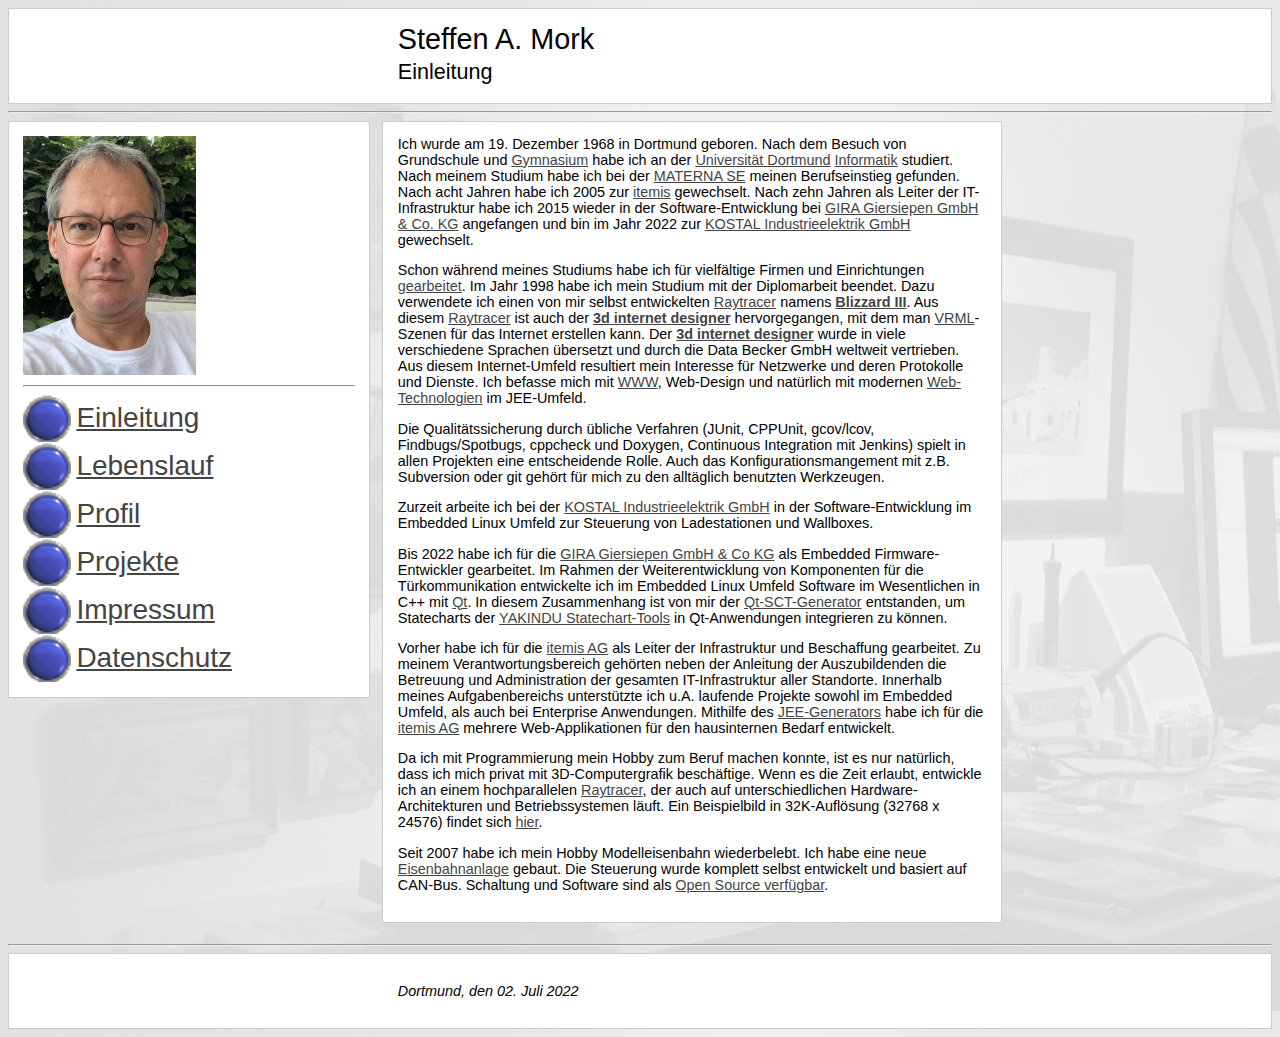
<file: index.html>
<!DOCTYPE html>
<html>
	<head>
		<title>Steffen A. Mork</title>
		<link rel="stylesheet" type="text/css" href="style.css">
		<META NAME="Author"             CONTENT="Steffen A. Mork"/>
<!-- Begin Cookie Consent plugin by Silktide - http://silktide.com/cookieconsent -->
<script type="text/javascript">
    window.cookieconsent_options = {"message":"Diese Web-Seite benutzt Cookies, um Inhalte und Anzeigen zu personalisieren.","dismiss":"Akzeptieren","learnMore":"Mehr Informationen dazu...","link":"https://stmork.github.io/Impressum.html","theme":"dark-top"};
</script>

<script type="text/javascript" src="//s3.amazonaws.com/cc.silktide.com/cookieconsent.latest.min.js"></script>
<!-- End Cookie Consent plugin -->
	</head>

	<body style="background-image: url(pictures/Background.jpg);">

<header>
<h1>Steffen A. Mork</h1>
<h2>Einleitung</h2>
</header>
<hr/>
<text>
	<menu>
		<img class="profile" src="pictures/SMork.jpg"/>
		<hr/>
		<ul>
			<li><img src="pictures/big-list.gif"><a href="index.html">Einleitung</a></li>
			<li><img src="pictures/big-list.gif"><a href="Lebenslauf.html">Lebenslauf</a></li>
			<li><img src="pictures/big-list.gif"><a href="Profil.html">Profil</a></li>
			<li><img src="pictures/big-list.gif"><a href="Projekte.html">Projekte</a></li>
			<li><img src="pictures/big-list.gif"><a href="Impressum.html">Impressum</a></li>
			<li><img src="pictures/big-list.gif"><a href="Datenschutz.html">Datenschutz</a></li>
		</ul>
	</menu>

	<content>
<p>
Ich wurde am 19. Dezember 1968 in Dortmund geboren. Nach dem Besuch
von Grundschule und <a href="http://www.goethe-gymnasium-dortmund.de" target="_extern">Gymnasium</a>
habe ich an der <a href="http://www.uni-dortmund.de/" target="_extern">Universit&auml;t Dortmund</a>
<a href="http://www.cs.uni-dortmund.de/" target="_extern">Informatik</a> studiert.
Nach meinem Studium habe ich bei der <a href="https://www.materna.de/" target="_extern">MATERNA SE</a> meinen Berufseinstieg gefunden. Nach acht Jahren habe ich 2005 zur
<a href="http://www.itemis.de" target="_extern">itemis</a>
gewechselt. Nach zehn Jahren als Leiter der IT-Infrastruktur habe ich 2015 wieder in der Software-Entwicklung
bei <a href="http://www.gira.de/" target="_extern">GIRA Giersiepen GmbH &amp; Co. KG</a>
angefangen und bin im Jahr 2022 zur <a href="https://www.kostal-industrie-elektrik.com/" target="_extern">KOSTAL
Industrieelektrik GmbH</a> gewechselt.
</p>

<p>
Schon w&auml;hrend meines Studiums habe ich f&uuml;r vielf&auml;ltige Firmen und Einrichtungen 
<a href="Lebenslauf.html">gearbeitet</a>. Im Jahr 1998 habe ich mein Studium mit
der Diplomarbeit beendet. Dazu verwendete ich
einen von mir selbst entwickelten
<a href="http://de.wikipedia.org/wiki/Raytracing" target="_extern">Raytracer</a> namens
<a href="https://github.com/stmork/blz3" target="_extern"><b>Blizzard III</b></a>.
Aus diesem
<a href="http://de.wikipedia.org/wiki/Raytracing" target="_extern">Raytracer</a>
ist auch der
<b><a href="http://www.amazon.de/exec/obidos/ASIN/3815869897/028-9276217-5168565">3d internet designer</a></b>
hervorgegangen, mit dem man
<a href="http://de.wikipedia.org/wiki/Vrml">VRML</a>-Szenen f&uuml;r das Internet erstellen kann.
Der
<b><a href="http://www.amazon.de/exec/obidos/ASIN/3815869897/028-9276217-5168565">3d internet designer</a></b>
wurde in viele verschiedene Sprachen &uuml;bersetzt
und durch die Data Becker GmbH weltweit vertrieben. Aus diesem Internet-Umfeld 
resultiert mein Interesse f&uuml;r Netzwerke und deren Protokolle und Dienste.  Ich befasse mich mit
<a href="http://www.w3.org" target="_extern">WWW</a>, Web-Design und nat&uuml;rlich mit modernen
<a href="http://java.sun.com/" target="_extern">Web-Technologien</a> im JEE-Umfeld.
</p>

<p>
Die Qualit&auml;tssicherung durch &uuml;bliche Verfahren (JUnit, CPPUnit, gcov/lcov,
Findbugs/Spotbugs, cppcheck und Doxygen, Continuous Integration mit Jenkins) spielt in allen Projekten eine entscheidende
Rolle. Auch das Konfigurationsmangement mit z.B. Subversion oder git geh&ouml;rt f&uuml;r mich zu den
allt&auml;glich benutzten Werkzeugen.
</p>

<p>
Zurzeit arbeite ich bei der <a href="https://www.kostal-industrie-elektrik.com/" target="_extern">KOSTAL
Industrieelektrik GmbH</a> in der Software-Entwicklung im Embedded Linux
Umfeld zur Steuerung von Ladestationen und Wallboxes.
</p>

<p>
Bis 2022 habe ich f&uuml;r die <a href="http://www.gira.de"
target="_extern">GIRA Giersiepen GmbH &amp; Co KG</a> als Embedded
Firmware-Entwickler gearbeitet. Im Rahmen der Weiterentwicklung von Komponenten
f&uuml;r die T&uuml;rkommunikation entwickelte ich im Embedded Linux Umfeld
Software im Wesentlichen in C++ mit <a href="http://www.qt.io" target="_extern">Qt</a>.
In diesem Zusammenhang ist von mir der 
<a href="https://github.com/stmork/sctqtgen" target="_extern">Qt-SCT-Generator</a>
entstanden, um Statecharts der
<a href="http://statecharts.org" target="_extern">YAKINDU Statechart-Tools</a>
in Qt-Anwendungen integrieren zu k&ouml;nnen.
</p>

<p>
Vorher habe ich f&uuml;r die
<a href="http://www.itemis.de" target="_extern">itemis AG</a>
als Leiter der Infrastruktur und Beschaffung gearbeitet. Zu meinem Verantwortungsbereich
geh&ouml;rten neben der Anleitung der Auszubildenden die
Betreuung und Administration der gesamten IT-Infrastruktur aller Standorte. Innerhalb meines
Aufgabenbereichs unterst&uuml;tzte ich u.A. laufende Projekte sowohl im Embedded Umfeld, als
auch bei Enterprise Anwendungen. Mithilfe des <a href="http://www.jee-generator.org"
target="_extern">JEE-Generators</a> habe ich f&uuml;r die <a href="http://www.itemis.de"
target="_extern">itemis AG</a> mehrere Web-Applikationen f&uuml;r den hausinternen Bedarf
entwickelt.
</p>

<p>
Da ich mit Programmierung mein Hobby zum Beruf machen konnte, ist es nur
nat&uuml;rlich, dass ich mich privat mit 3D-Computergrafik besch&auml;ftige. Wenn es die
Zeit erlaubt, entwickle ich an einem hochparallelen
<a href="https://github.com/stmork/blz3" target="_extern">Raytracer</a>, der
auch auf unterschiedlichen Hardware-Architekturen und Betriebssystemen l&auml;uft.
Ein Beispielbild in 32K-Aufl&ouml;sung (32768 x 24576) findet sich
<a href="pictures/Treppenhaus_Tisch.jpg" target="_extern">hier</a>.
</p>

<p>
Seit 2007 habe ich mein Hobby Modelleisenbahn wiederbelebt. Ich habe eine neue
<a  href="http://eisenbahnsteuerung.org" target="_extern">Eisenbahnanlage</a>
gebaut. Die Steuerung wurde komplett selbst entwickelt und basiert auf
CAN-Bus. Schaltung und Software sind als
<a href="https://github.com/stmork/mrw" target="_extern">Open Source verf&uuml;gbar</a>.
</p>

<p>
</p>
	</content>
</text>
<clear></clear>
<hr/>
<footer>
	<p>Dortmund, den 02. Juli 2022</p>
</footer>
</body>
</html>
</file>
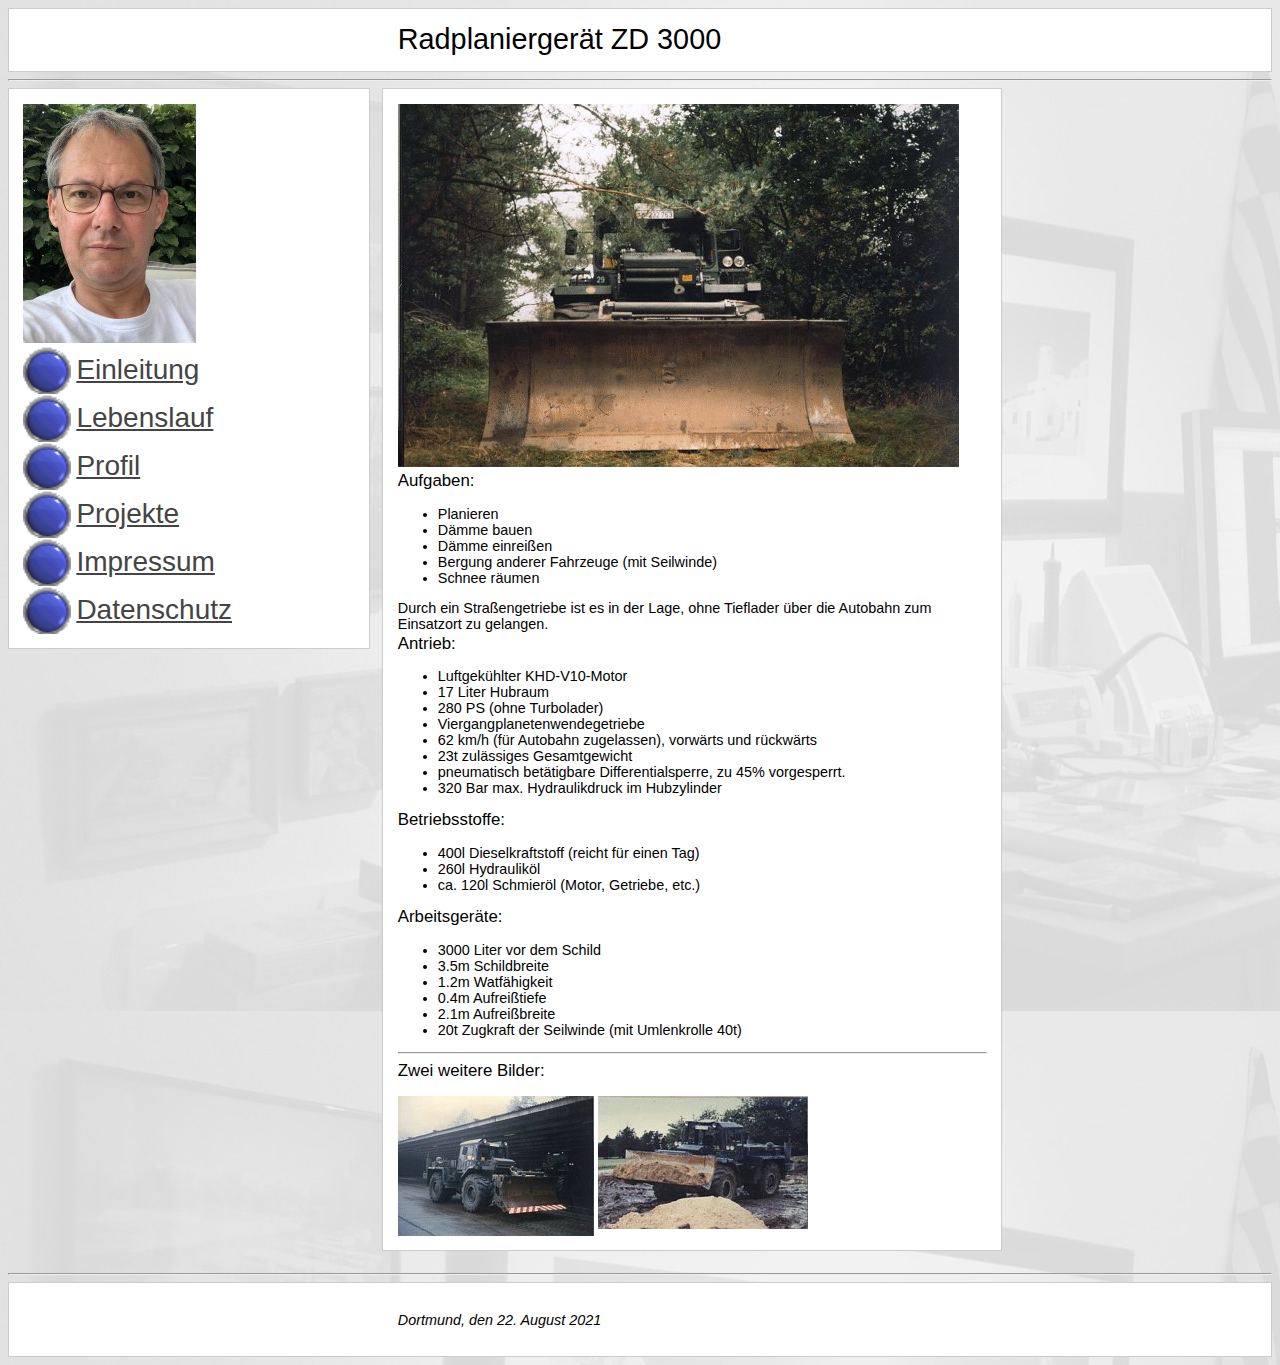
<file: bagger.html>
<!DOCTYPE html>
<html>
	<head>
		<title>Radplanierger&auml;t - ZD 3000</title>
		<link rel="stylesheet" type="text/css" href="style.css">
		<META NAME="Author"             CONTENT="Steffen A. Mork"/>
<!-- Begin Cookie Consent plugin by Silktide - http://silktide.com/cookieconsent -->
<script type="text/javascript">
    window.cookieconsent_options = {"message":"Diese Web-Seite benutzt Cookies, um Inhalte und Anzeigen zu personalisieren.","dismiss":"Akzeptieren","learnMore":"Mehr Informationen dazu...","link":"https://stmork.github.io/Impressum.html","theme":"dark-top"};
</script>

<script type="text/javascript" src="//s3.amazonaws.com/cc.silktide.com/cookieconsent.latest.min.js"></script>
<!-- End Cookie Consent plugin -->
	</head>

	<body style="background-image: url(pictures/Background.jpg);">

<header>
<h1>Radplanierger&auml;t ZD 3000</h1>
</header>
<hr/>
<text>
	<menu>
		<img src="pictures/SMork.jpg"/>
		<ul>
			<li><img src="pictures/big-list.gif"><a href="index.html">Einleitung</a></li>
			<li><img src="pictures/big-list.gif"><a href="Lebenslauf.html">Lebenslauf</a></li>
			<li><img src="pictures/big-list.gif"><a href="Profil.html">Profil</a></li>
			<li><img src="pictures/big-list.gif"><a href="Projekte.html">Projekte</a></li>
			<li><img src="pictures/big-list.gif"><a href="Impressum.html">Impressum</a></li>
			<li><img src="pictures/big-list.gif"><a href="Datenschutz.html">Datenschutz</a></li>
		</ul>
	</menu>

	<content>
		<p>
			<img src="pictures/bagger1.jpg"/>
		</p>

		<h3>Aufgaben:</h3>
		<ul>
			<li>Planieren
			<li>D&auml;mme bauen
			<li>D&auml;mme einrei&szlig;en
			<li>Bergung anderer Fahrzeuge (mit Seilwinde)
			<li>Schnee r&auml;umen
		</ul>

		<p>
Durch ein Stra&szlig;engetriebe ist es in der Lage, ohne Tieflader
&uuml;ber die Autobahn zum Einsatzort zu
gelangen.
		</p>

		<h3>Antrieb:</h3>
		<ul>
			<li>Luftgek&uuml;hlter KHD-V10-Motor
			<li>17 Liter Hubraum
			<li>280 PS (ohne Turbolader)
			<li>Viergangplanetenwendegetriebe
			<li>62 km/h (f&uuml;r Autobahn zugelassen), vorw&auml;rts und r&uuml;ckw&auml;rts
			<li>23t zul&auml;ssiges Gesamtgewicht
			<li>pneumatisch bet&auml;tigbare Differentialsperre, zu 45% vorgesperrt.
			<li>320 Bar max. Hydraulikdruck im Hubzylinder
		</ul>

		<h3>Betriebsstoffe:</h3>
		<ul>
			<li>400l Dieselkraftstoff (reicht f&uuml;r einen Tag)
			<li>260l Hydraulik&ouml;l
			<li>ca. 120l Schmier&ouml;l (Motor, Getriebe, etc.)
		</ul>

		<h3>Arbeitsger&auml;te:</h3>
		<ul>
			<li>3000 Liter vor dem Schild
			<li>3.5m Schildbreite
			<li>1.2m Watf&auml;higkeit
			<li>0.4m Aufrei&szlig;tiefe
			<li>2.1m Aufrei&szlig;breite
			<li>20t Zugkraft der Seilwinde (mit Umlenkrolle 40t)
		</ul>

		<hr/>

		<h3>Zwei weitere Bilder:</h3>
		<p>
			<a href="pictures/bagger2.jpg"><img align=top src="pictures/smallBagger2.jpg"/></a>
			<a href="pictures/bagger3.jpg"><img align=top src="pictures/smallBagger3.jpg"/></a>
		</p>
	</content>
</text>
<clear></clear>
<hr/>
<footer>
	<p>Dortmund, den 22. August 2021</p>
</footer>
</body>
</html>
</file>
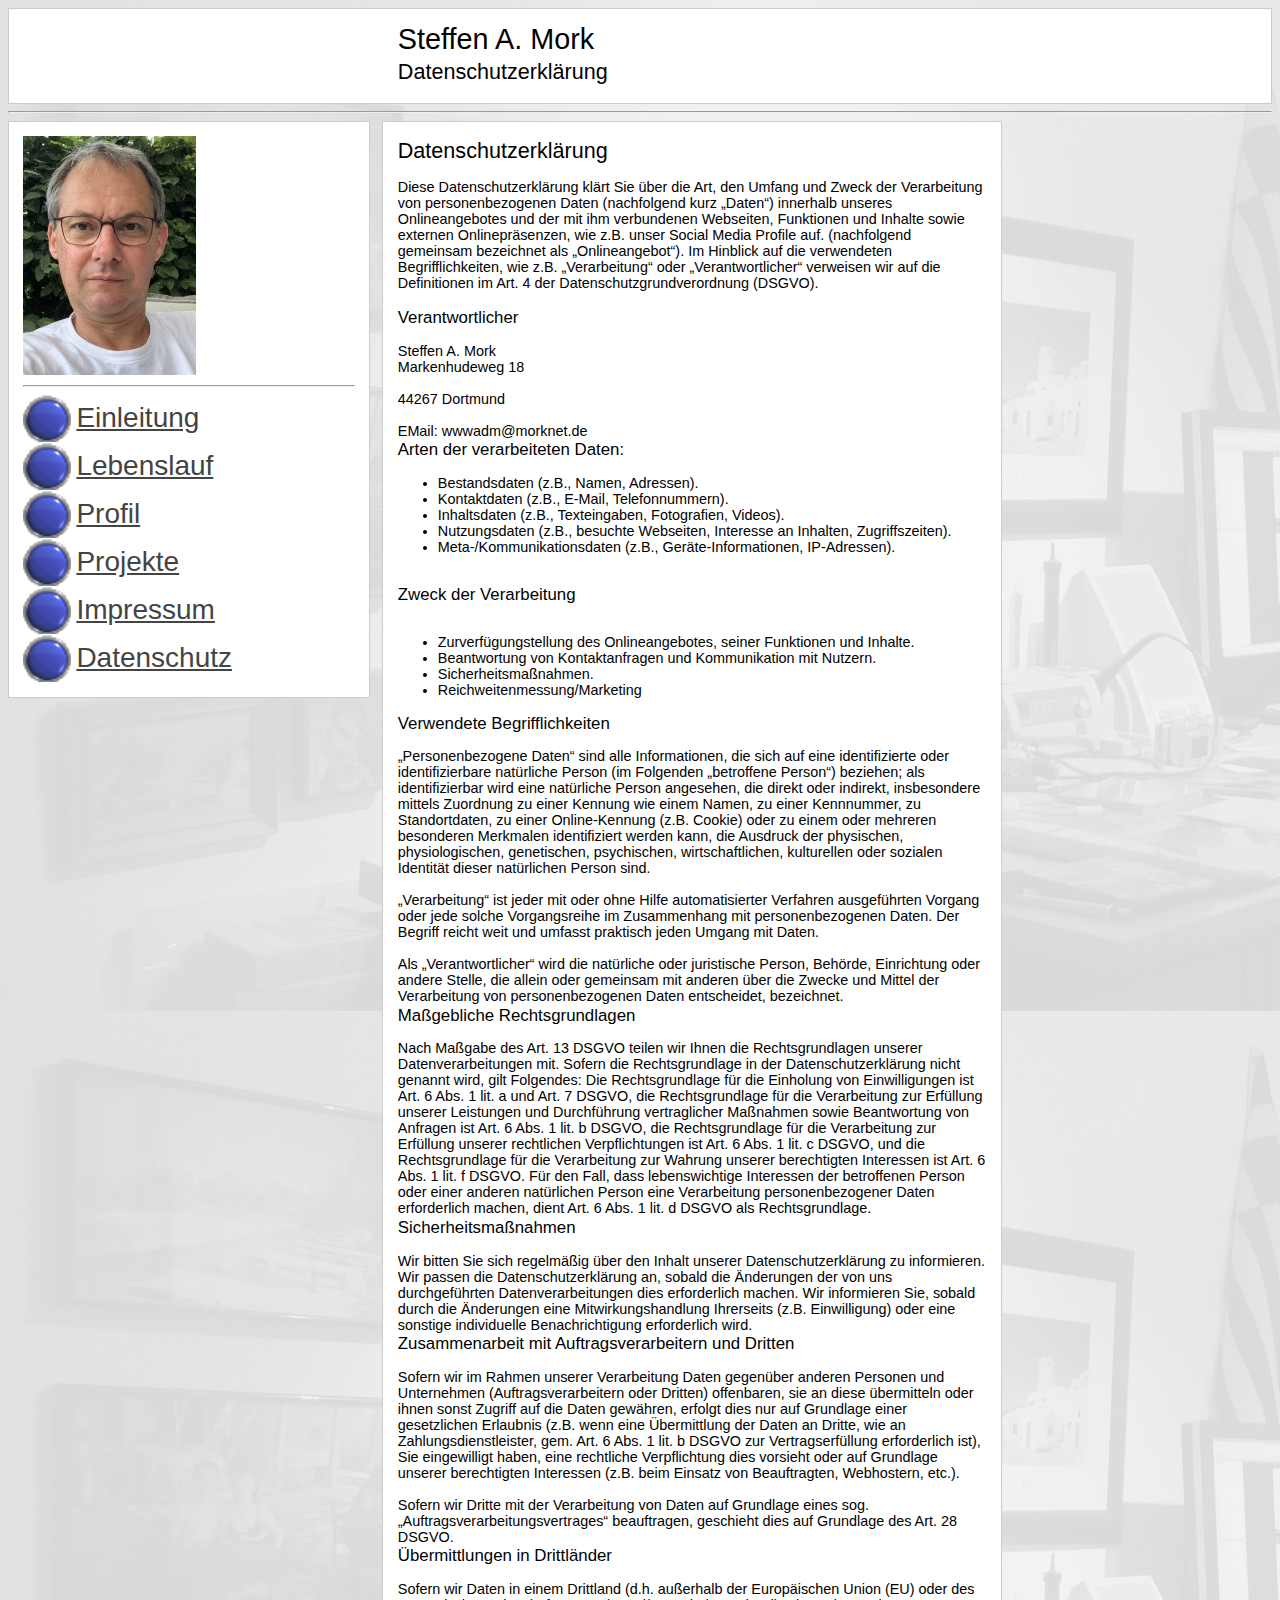
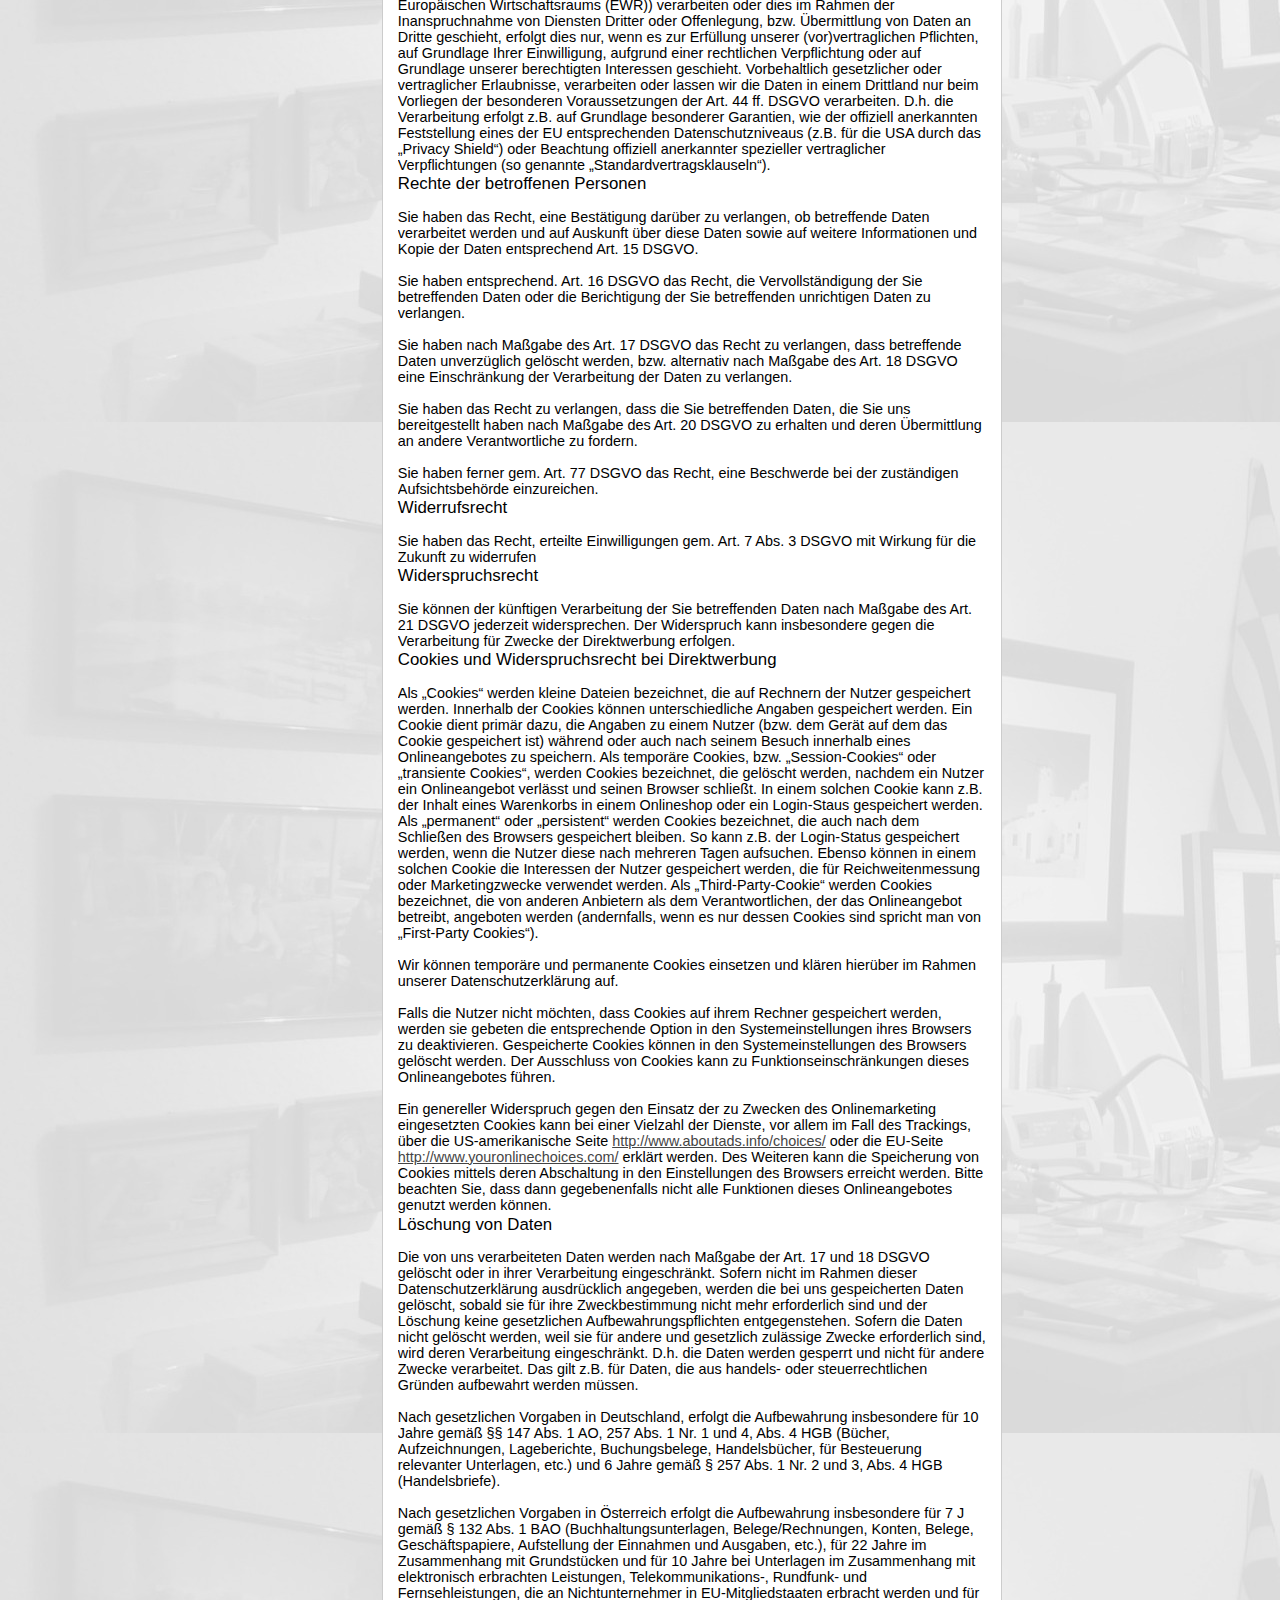
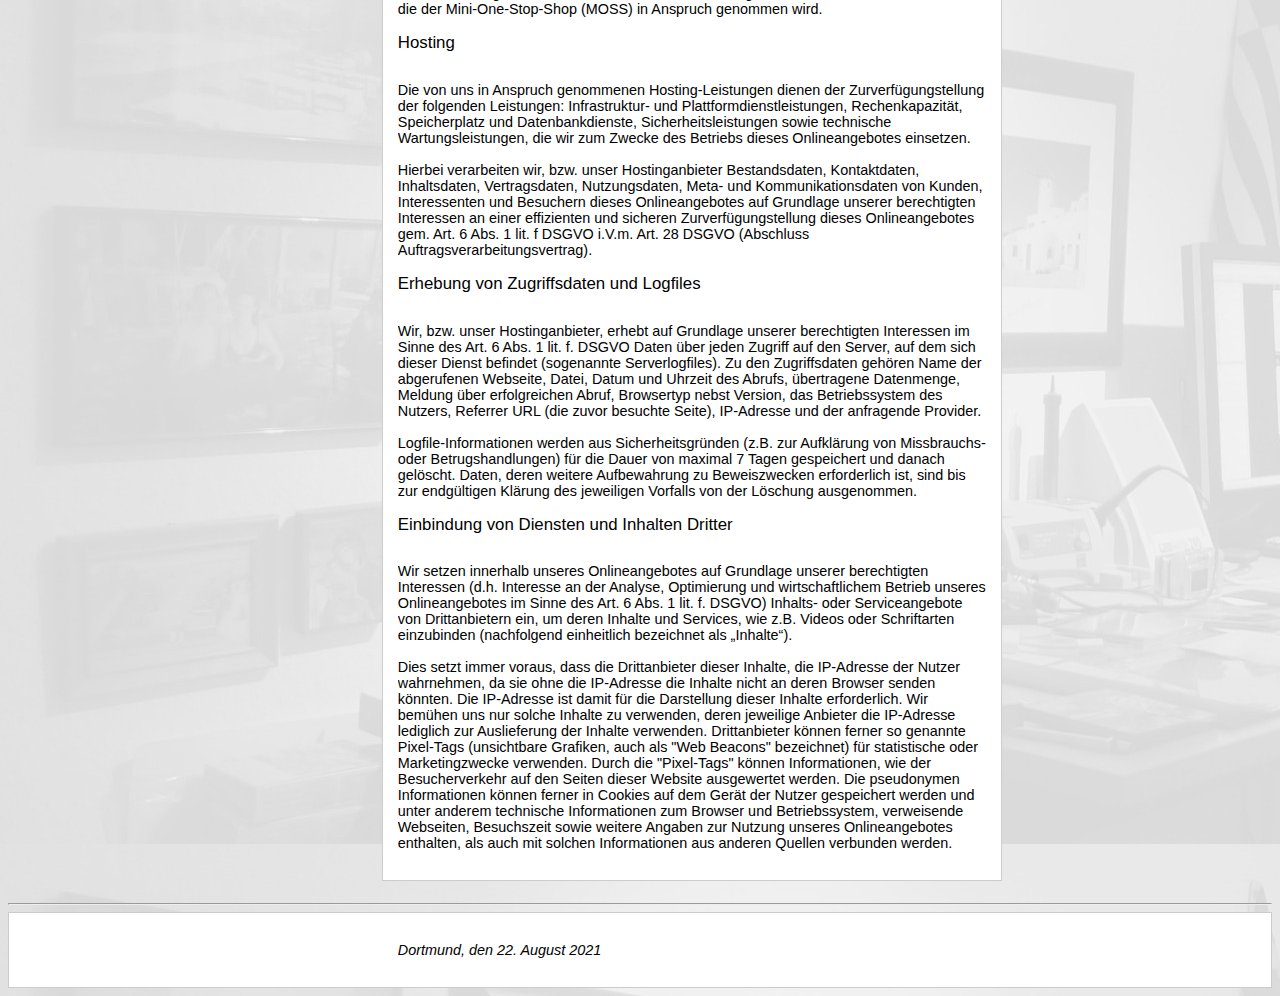
<file: Datenschutz.html>
<!DOCTYPE html>
<html>
	<head>
		<title>Steffen A. Mork - Datenschutzerkl&auml;rung</title>
		<link rel="stylesheet" type="text/css" href="style.css">
		<META NAME="Author"             CONTENT="Steffen A. Mork"/>
<!-- Begin Cookie Consent plugin by Silktide - http://silktide.com/cookieconsent -->
<script type="text/javascript">
    window.cookieconsent_options = {"message":"Diese Web-Seite benutzt Cookies, um Inhalte und Anzeigen zu personalisieren.","dismiss":"Akzeptieren","learnMore":"Mehr Informationen dazu...","link":"https://stmork.github.io/Impressum.html","theme":"dark-top"};
</script>

<script type="text/javascript" src="//s3.amazonaws.com/cc.silktide.com/cookieconsent.latest.min.js"></script>
<!-- End Cookie Consent plugin -->
	</head>

	<body  style="background-image: url(pictures/Background.jpg);">

<header>
<h1>Steffen A. Mork</h1>
<h2>Datenschutzerkl&auml;rung</h2>
</header>
<hr/>
<text>
	<menu>
		<img src="pictures/SMork.jpg"/>
		<hr/>
		<ul>
			<li><img src="pictures/big-list.gif"><a href="index.html">Einleitung</a></li>
			<li><img src="pictures/big-list.gif"><a href="Lebenslauf.html">Lebenslauf</a></li>
			<li><img src="pictures/big-list.gif"><a href="Profil.html">Profil</a></li>
			<li><img src="pictures/big-list.gif"><a href="Projekte.html">Projekte</a></li>
			<li><img src="pictures/big-list.gif"><a href="Impressum.html">Impressum</a></li>
			<li><img src="pictures/big-list.gif"><a href="Datenschutz.html">Datenschutz</a></li>
		</ul>
	</menu>

	<content>
<h2>Datenschutzerkl&auml;rung</h2>
<h3 id="dsg-general-intro"></h3>
<p>

Diese Datenschutzerkl&auml;rung kl&auml;rt Sie &uuml;ber die Art, den Umfang und Zweck der
Verarbeitung von personenbezogenen Daten (nachfolgend kurz &bdquo;Daten&ldquo;)
innerhalb unseres Onlineangebotes und der mit ihm verbundenen Webseiten,
Funktionen und Inhalte sowie externen Onlinepr&auml;senzen, wie z.B. unser Social
Media Profile auf. (nachfolgend gemeinsam bezeichnet als &bdquo;Onlineangebot&ldquo;).
Im Hinblick auf die verwendeten Begrifflichkeiten, wie z.B. &bdquo;Verarbeitung&ldquo;
oder &bdquo;Verantwortlicher&ldquo; verweisen wir auf die Definitionen im Art. 4 der
Datenschutzgrundverordnung (DSGVO).
<br>
<br>
</p>
<h3 id="dsg-general-controller">Verantwortlicher</h3>
<p>
<span class="tsmcontroller">Steffen A. Mork<br/>
Markenhudeweg 18<br/>
<br/>
44267 Dortmund<br/>
<br/>
EMail: wwwadm@morknet.de</span></p><h3 id="dsg-general-datatype">Arten der verarbeiteten Daten:
</h3>
<ul>
<li>Bestandsdaten (z.B., Namen, Adressen).</li>
<li>Kontaktdaten (z.B., E-Mail, Telefonnummern).</li>
<li>Inhaltsdaten (z.B., Texteingaben, Fotografien, Videos).</li>
<li>Nutzungsdaten (z.B., besuchte Webseiten, Interesse an Inhalten, Zugriffszeiten).</li>
<li>Meta-/Kommunikationsdaten (z.B., Ger&auml;te-Informationen, IP-Adressen).</li>
</ul>
</p>
<h3 id="dsg-allgemein-general-datasubjects"></h3>
<p></p>
<h3 id="dsg-general-purpose">Zweck der Verarbeitung</h3>
<p>
<ul>
<li>Zurverf&uuml;gungstellung des Onlineangebotes, seiner Funktionen und Inhalte.</li>
<li>Beantwortung von Kontaktanfragen und Kommunikation mit Nutzern.</li>
<li>Sicherheitsma&szlig;nahmen.</li>
<li>Reichweitenmessung/Marketing</li>
</ul>
<span class="tsmcom"></span>
</p>
<h3 id="dsg-general-terms">Verwendete Begrifflichkeiten </h3>
<p>

&bdquo;Personenbezogene Daten&ldquo; sind alle Informationen, die sich auf eine
identifizierte oder identifizierbare nat&uuml;rliche Person (im Folgenden
&bdquo;betroffene Person&ldquo;) beziehen; als identifizierbar wird eine nat&uuml;rliche
Person angesehen, die direkt oder indirekt, insbesondere mittels Zuordnung
zu einer Kennung wie einem Namen, zu einer Kennnummer, zu Standortdaten, zu
einer Online-Kennung (z.B. Cookie) oder zu einem oder mehreren besonderen
Merkmalen identifiziert werden kann, die Ausdruck der physischen,
physiologischen, genetischen, psychischen, wirtschaftlichen, kulturellen
oder sozialen Identit&auml;t dieser nat&uuml;rlichen Person sind.
<br>
<br>
&bdquo;Verarbeitung&ldquo; ist jeder mit oder ohne Hilfe automatisierter Verfahren
ausgef&uuml;hrten Vorgang oder jede solche Vorgangsreihe im Zusammenhang mit
personenbezogenen Daten. Der Begriff reicht weit und umfasst praktisch jeden
Umgang mit Daten.
<br>
<br>
Als &bdquo;Verantwortlicher&ldquo; wird die nat&uuml;rliche oder
juristische Person, Beh&ouml;rde, Einrichtung oder andere Stelle, die allein oder
gemeinsam mit anderen &uuml;ber die Zwecke und Mittel der Verarbeitung von
personenbezogenen Daten entscheidet, bezeichnet.
</p>

<h3 id="dsg-general-legalbasis">Ma&szlig;gebliche Rechtsgrundlagen</h3>
<p>

Nach Ma&szlig;gabe des Art. 13 DSGVO teilen wir Ihnen die Rechtsgrundlagen unserer
Datenverarbeitungen mit. Sofern die Rechtsgrundlage in der
Datenschutzerkl&auml;rung nicht genannt wird, gilt Folgendes: Die Rechtsgrundlage
f&uuml;r die Einholung von Einwilligungen ist Art. 6 Abs. 1 lit. a und Art. 7
DSGVO, die Rechtsgrundlage f&uuml;r die Verarbeitung zur Erf&uuml;llung unserer
Leistungen und Durchf&uuml;hrung vertraglicher Ma&szlig;nahmen sowie Beantwortung von
Anfragen ist Art. 6 Abs. 1 lit. b DSGVO, die Rechtsgrundlage f&uuml;r die
Verarbeitung zur Erf&uuml;llung unserer rechtlichen Verpflichtungen ist Art. 6
Abs. 1 lit. c DSGVO, und die Rechtsgrundlage f&uuml;r die Verarbeitung zur
Wahrung unserer berechtigten Interessen ist Art. 6 Abs. 1 lit. f DSGVO. F&uuml;r
den Fall, dass lebenswichtige Interessen der betroffenen Person oder einer
anderen nat&uuml;rlichen Person eine Verarbeitung personenbezogener Daten
erforderlich machen, dient Art. 6 Abs. 1 lit. d DSGVO als
Rechtsgrundlage.</p>

<h3 id="dsg-general-securitymeasures">Sicherheitsma&szlig;nahmen</h3>
<p>

Wir bitten Sie sich regelm&auml;&szlig;ig &uuml;ber den Inhalt unserer Datenschutzerkl&auml;rung
zu informieren. Wir passen die Datenschutzerkl&auml;rung an, sobald die
Änderungen der von uns durchgef&uuml;hrten Datenverarbeitungen dies erforderlich
machen. Wir informieren Sie, sobald durch die Änderungen eine
Mitwirkungshandlung Ihrerseits (z.B. Einwilligung) oder eine sonstige
individuelle Benachrichtigung erforderlich wird.</p>

<h3 id="dsg-general-coprocessing">Zusammenarbeit mit Auftragsverarbeitern
und Dritten</h3>
<p>

Sofern wir im Rahmen unserer Verarbeitung Daten gegen&uuml;ber anderen Personen
und Unternehmen (Auftragsverarbeitern oder Dritten) offenbaren, sie an diese
&uuml;bermitteln oder ihnen sonst Zugriff auf die Daten gew&auml;hren, erfolgt dies
nur auf Grundlage einer gesetzlichen Erlaubnis (z.B. wenn eine Übermittlung
der Daten an Dritte, wie an Zahlungsdienstleister, gem. Art. 6 Abs. 1 lit. b
DSGVO zur Vertragserf&uuml;llung erforderlich ist), Sie eingewilligt haben, eine
rechtliche Verpflichtung dies vorsieht oder auf Grundlage unserer
berechtigten Interessen (z.B. beim Einsatz von Beauftragten, Webhostern,
etc.).
<br>
<br>
Sofern wir Dritte mit der Verarbeitung von Daten auf
Grundlage eines sog. &bdquo;Auftragsverarbeitungsvertrages&ldquo; beauftragen, geschieht
dies auf Grundlage des Art. 28 DSGVO.
</p>

<h3 id="dsg-general-thirdparty">Übermittlungen in Drittl&auml;nder</h3>
<p>

Sofern wir Daten in einem Drittland (d.h. au&szlig;erhalb der Europ&auml;ischen Union (EU) oder des Europ&auml;ischen Wirtschaftsraums (EWR)) verarbeiten oder dies im Rahmen der Inanspruchnahme von Diensten Dritter oder Offenlegung, bzw. Übermittlung von Daten an Dritte geschieht, erfolgt dies nur, wenn es zur Erf&uuml;llung unserer (vor)vertraglichen Pflichten, auf Grundlage Ihrer Einwilligung, aufgrund einer rechtlichen Verpflichtung oder auf Grundlage unserer berechtigten Interessen geschieht. Vorbehaltlich gesetzlicher oder vertraglicher Erlaubnisse, verarbeiten oder lassen wir die Daten in einem Drittland nur beim Vorliegen der besonderen Voraussetzungen der Art. 44 ff. DSGVO verarbeiten. D.h. die Verarbeitung erfolgt z.B. auf Grundlage besonderer Garantien, wie der offiziell anerkannten Feststellung eines der EU entsprechenden Datenschutzniveaus (z.B. f&uuml;r die USA durch das &bdquo;Privacy Shield&ldquo;) oder Beachtung offiziell anerkannter spezieller vertraglicher Verpflichtungen (so genannte &bdquo;Standardvertragsklauseln&ldquo;).</p>

<h3 id="dsg-general-rightssubject">Rechte der betroffenen Personen</h3>

<p>

Sie haben das Recht, eine Best&auml;tigung dar&uuml;ber zu verlangen, ob betreffende
Daten verarbeitet werden und auf Auskunft &uuml;ber diese Daten sowie auf weitere
Informationen und Kopie der Daten entsprechend Art. 15 DSGVO.
<br>
<br>
Sie haben entsprechend. Art. 16 DSGVO das Recht, die Vervollst&auml;ndigung der
Sie betreffenden Daten oder die Berichtigung der Sie betreffenden
unrichtigen Daten zu verlangen.<br> <br> Sie haben nach Ma&szlig;gabe des Art. 17
DSGVO das Recht zu verlangen, dass betreffende Daten unverz&uuml;glich gel&ouml;scht
werden, bzw. alternativ nach Ma&szlig;gabe des Art. 18 DSGVO eine Einschr&auml;nkung
der Verarbeitung der Daten zu verlangen.
<br>
<br>
Sie haben das Recht zu verlangen, dass die Sie betreffenden Daten, die Sie
uns bereitgestellt haben nach Ma&szlig;gabe des Art. 20 DSGVO zu erhalten und
deren Übermittlung an andere Verantwortliche zu fordern.
<br>
<br>
Sie haben ferner gem. Art. 77 DSGVO das Recht, eine Beschwerde bei der
zust&auml;ndigen Aufsichtsbeh&ouml;rde einzureichen.
</p>

<h3 id="dsg-general-revokeconsent">Widerrufsrecht</h3>
<p>
Sie haben das Recht, erteilte Einwilligungen gem. Art. 7 Abs. 3 DSGVO mit
Wirkung f&uuml;r die Zukunft zu widerrufen
</p>

<h3 id="dsg-general-object">Widerspruchsrecht</h3>
<p>
Sie k&ouml;nnen der k&uuml;nftigen Verarbeitung der Sie betreffenden Daten nach
Ma&szlig;gabe des Art. 21 DSGVO jederzeit widersprechen. Der Widerspruch kann
insbesondere gegen die Verarbeitung f&uuml;r Zwecke der Direktwerbung
erfolgen.
</p>

<h3 id="dsg-general-cookies">Cookies und Widerspruchsrecht bei Direktwerbung</h3>
<p>
Als &bdquo;Cookies&ldquo; werden kleine Dateien bezeichnet, die auf Rechnern der Nutzer
gespeichert werden. Innerhalb der Cookies k&ouml;nnen unterschiedliche Angaben
gespeichert werden. Ein Cookie dient prim&auml;r dazu, die Angaben zu einem
Nutzer (bzw. dem Ger&auml;t auf dem das Cookie gespeichert ist) w&auml;hrend oder auch
nach seinem Besuch innerhalb eines Onlineangebotes zu speichern. Als
tempor&auml;re Cookies, bzw. &bdquo;Session-Cookies&ldquo; oder &bdquo;transiente Cookies&ldquo;, werden
Cookies bezeichnet, die gel&ouml;scht werden, nachdem ein Nutzer ein
Onlineangebot verl&auml;sst und seinen Browser schlie&szlig;t. In einem solchen Cookie
kann z.B. der Inhalt eines Warenkorbs in einem Onlineshop oder ein
Login-Staus gespeichert werden. Als &bdquo;permanent&ldquo; oder &bdquo;persistent&ldquo; werden
Cookies bezeichnet, die auch nach dem Schlie&szlig;en des Browsers gespeichert
bleiben. So kann z.B. der Login-Status gespeichert werden, wenn die Nutzer
diese nach mehreren Tagen aufsuchen. Ebenso k&ouml;nnen in einem solchen Cookie
die Interessen der Nutzer gespeichert werden, die f&uuml;r Reichweitenmessung
oder Marketingzwecke verwendet werden. Als &bdquo;Third-Party-Cookie&ldquo; werden
Cookies bezeichnet, die von anderen Anbietern als dem Verantwortlichen, der
das Onlineangebot betreibt, angeboten werden (andernfalls, wenn es nur
dessen Cookies sind spricht man von &bdquo;First-Party Cookies&ldquo;).
<br>
<br>
Wir k&ouml;nnen tempor&auml;re und permanente Cookies einsetzen und kl&auml;ren hier&uuml;ber im
Rahmen unserer Datenschutzerkl&auml;rung auf.
<br><br>
Falls die Nutzer nicht m&ouml;chten, dass Cookies auf ihrem Rechner gespeichert
werden, werden sie gebeten die entsprechende Option in den
Systemeinstellungen ihres Browsers zu deaktivieren. Gespeicherte Cookies
k&ouml;nnen in den Systemeinstellungen des Browsers gel&ouml;scht werden. Der
Ausschluss von Cookies kann zu Funktionseinschr&auml;nkungen dieses
Onlineangebotes f&uuml;hren.
<br><br>
Ein genereller Widerspruch gegen den Einsatz der zu Zwecken des
Onlinemarketing eingesetzten Cookies kann bei einer Vielzahl der Dienste,
vor allem im Fall des Trackings, &uuml;ber die US-amerikanische Seite <a
href="http://www.aboutads.info/choices/">http://www.aboutads.info/choices/</a>
oder die EU-Seite <a
href="http://www.youronlinechoices.com/">http://www.youronlinechoices.com/</a>
erkl&auml;rt werden. Des Weiteren kann die Speicherung von Cookies mittels deren
Abschaltung in den Einstellungen des Browsers erreicht werden. Bitte
beachten Sie, dass dann gegebenenfalls nicht alle Funktionen dieses
Onlineangebotes genutzt werden k&ouml;nnen.
</p>

<h3 id="dsg-general-erasure">L&ouml;schung von Daten</h3>
<p>

Die von uns verarbeiteten Daten werden nach Ma&szlig;gabe der Art. 17 und 18 DSGVO
gel&ouml;scht oder in ihrer Verarbeitung eingeschr&auml;nkt. Sofern nicht im Rahmen
dieser Datenschutzerkl&auml;rung ausdr&uuml;cklich angegeben, werden die bei uns
gespeicherten Daten gel&ouml;scht, sobald sie f&uuml;r ihre Zweckbestimmung nicht mehr
erforderlich sind und der L&ouml;schung keine gesetzlichen Aufbewahrungspflichten
entgegenstehen. Sofern die Daten nicht gel&ouml;scht werden, weil sie f&uuml;r andere
und gesetzlich zul&auml;ssige Zwecke erforderlich sind, wird deren Verarbeitung
eingeschr&auml;nkt. D.h. die Daten werden gesperrt und nicht f&uuml;r andere Zwecke
verarbeitet. Das gilt z.B. f&uuml;r Daten, die aus handels- oder
steuerrechtlichen Gr&uuml;nden aufbewahrt werden m&uuml;ssen.
<br>
<br>
Nach gesetzlichen Vorgaben in Deutschland, erfolgt die Aufbewahrung
insbesondere f&uuml;r 10 Jahre gem&auml;&szlig; §§ 147 Abs. 1 AO, 257 Abs. 1 Nr. 1 und 4,
Abs. 4 HGB (B&uuml;cher, Aufzeichnungen, Lageberichte, Buchungsbelege,
Handelsb&uuml;cher, f&uuml;r Besteuerung relevanter Unterlagen, etc.) und 6 Jahre
gem&auml;&szlig; § 257 Abs. 1 Nr. 2 und 3, Abs. 4 HGB (Handelsbriefe).
<br>
<br>
Nach gesetzlichen Vorgaben in Österreich erfolgt die Aufbewahrung
insbesondere f&uuml;r 7 J gem&auml;&szlig; § 132 Abs. 1 BAO (Buchhaltungsunterlagen,
Belege/Rechnungen, Konten, Belege, Gesch&auml;ftspapiere, Aufstellung der
Einnahmen und Ausgaben, etc.), f&uuml;r 22 Jahre im Zusammenhang mit Grundst&uuml;cken
und f&uuml;r 10 Jahre bei Unterlagen im Zusammenhang mit elektronisch erbrachten
Leistungen, Telekommunikations-, Rundfunk- und Fernsehleistungen, die an
Nichtunternehmer in EU-Mitgliedstaaten erbracht werden und f&uuml;r die der
Mini-One-Stop-Shop (MOSS) in Anspruch genommen wird.
</p><p>
</p>

<h3 id="dsg-hostingprovider">Hosting</h3>
<p>
</p>
<p>

<span class="ts-muster-content">Die von uns in Anspruch genommenen
Hosting-Leistungen dienen der Zurverf&uuml;gungstellung der folgenden Leistungen:
Infrastruktur- und Plattformdienstleistungen, Rechenkapazit&auml;t, Speicherplatz
und Datenbankdienste, Sicherheitsleistungen sowie technische
Wartungsleistungen, die wir zum Zwecke des Betriebs dieses Onlineangebotes
einsetzen.
<br>
<br>
Hierbei verarbeiten wir, bzw. unser Hostinganbieter Bestandsdaten,
Kontaktdaten, Inhaltsdaten, Vertragsdaten, Nutzungsdaten, Meta- und
Kommunikationsdaten von Kunden, Interessenten und Besuchern dieses
Onlineangebotes auf Grundlage unserer berechtigten Interessen an einer
effizienten und sicheren Zurverf&uuml;gungstellung dieses Onlineangebotes gem.
Art. 6 Abs. 1 lit. f DSGVO i.V.m. Art. 28 DSGVO (Abschluss
Auftragsverarbeitungsvertrag).</span></p><p></p>

<h3 id="dsg-logfiles">Erhebung von Zugriffsdaten und Logfiles</h3>
<p></p>
<p>
<span class="ts-muster-content">Wir, bzw. unser Hostinganbieter, erhebt auf
Grundlage unserer berechtigten Interessen im Sinne des Art. 6 Abs. 1 lit. f.
DSGVO Daten &uuml;ber jeden Zugriff auf den Server, auf dem sich dieser Dienst
befindet (sogenannte Serverlogfiles). Zu den Zugriffsdaten geh&ouml;ren Name der
abgerufenen Webseite, Datei, Datum und Uhrzeit des Abrufs, &uuml;bertragene
Datenmenge, Meldung &uuml;ber erfolgreichen Abruf, Browsertyp nebst Version, das
Betriebssystem des Nutzers, Referrer URL (die zuvor besuchte Seite),
IP-Adresse und der anfragende Provider.
<br><br>
Logfile-Informationen werden aus Sicherheitsgr&uuml;nden (z.B. zur Aufkl&auml;rung von
Missbrauchs- oder Betrugshandlungen) f&uuml;r die Dauer von maximal 7 Tagen
gespeichert und danach gel&ouml;scht. Daten, deren weitere Aufbewahrung zu
Beweiszwecken erforderlich ist, sind bis zur endg&uuml;ltigen Kl&auml;rung des
jeweiligen Vorfalls von der L&ouml;schung ausgenommen.
</span></p>
<p></p>

<h3 id="dsg-thirdparty-einleitung">Einbindung von Diensten und Inhalten Dritter</h3>
<p></p>
<p>
<span class="ts-muster-content">Wir setzen innerhalb unseres Onlineangebotes
auf Grundlage unserer berechtigten Interessen (d.h. Interesse an der
Analyse, Optimierung und wirtschaftlichem Betrieb unseres Onlineangebotes im
Sinne des Art. 6 Abs. 1 lit. f. DSGVO) Inhalts- oder Serviceangebote von
Drittanbietern ein, um deren Inhalte und Services, wie z.B. Videos oder
Schriftarten einzubinden (nachfolgend einheitlich bezeichnet als
&bdquo;Inhalte&ldquo;).
<br>
<br>
Dies setzt immer voraus, dass die Drittanbieter dieser Inhalte, die
IP-Adresse der Nutzer wahrnehmen, da sie ohne die IP-Adresse die Inhalte
nicht an deren Browser senden k&ouml;nnten. Die IP-Adresse ist damit f&uuml;r die
Darstellung dieser Inhalte erforderlich. Wir bem&uuml;hen uns nur solche Inhalte
zu verwenden, deren jeweilige Anbieter die IP-Adresse lediglich zur
Auslieferung der Inhalte verwenden. Drittanbieter k&ouml;nnen ferner so genannte
Pixel-Tags (unsichtbare Grafiken, auch als "Web Beacons" bezeichnet) f&uuml;r
statistische oder Marketingzwecke verwenden. Durch die "Pixel-Tags" k&ouml;nnen
Informationen, wie der Besucherverkehr auf den Seiten dieser Website
ausgewertet werden. Die pseudonymen Informationen k&ouml;nnen ferner in Cookies
auf dem Ger&auml;t der Nutzer gespeichert werden und unter anderem technische
Informationen zum Browser und Betriebssystem, verweisende Webseiten,
Besuchszeit sowie weitere Angaben zur Nutzung unseres Onlineangebotes
enthalten, als auch mit solchen Informationen aus anderen Quellen verbunden
werden.
</span>
</p>
<p></p>
	</content>
</text>
<clear></clear>
<hr/>
<footer>
	<p>Dortmund, den 22. August 2021</p>
</footer>
</body>
</html>
</file>
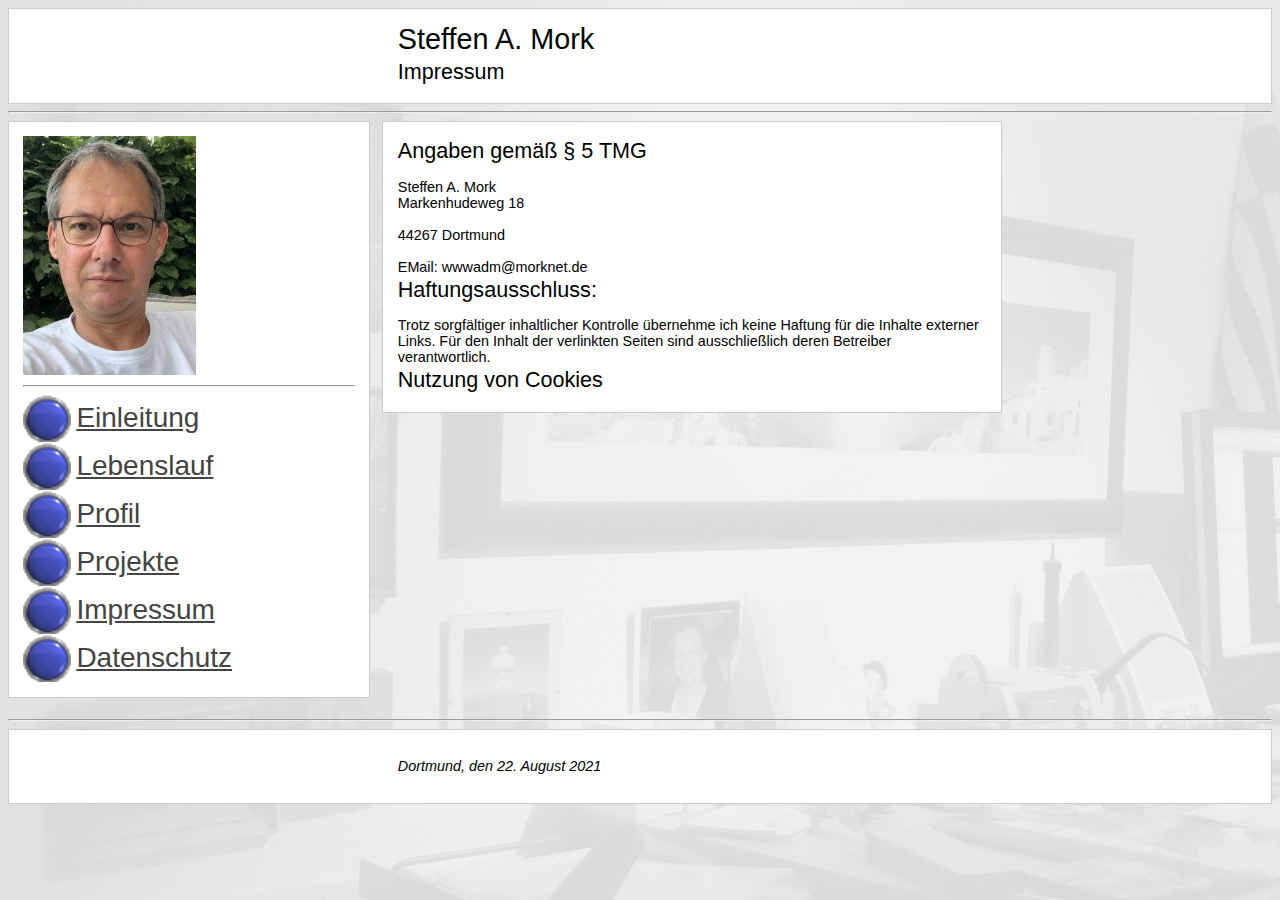
<file: Impressum.html>
<!DOCTYPE html>
<html>
	<head>
		<title>Steffen A. Mork - Impressum</title>
		<link rel="stylesheet" type="text/css" href="style.css">
		<META NAME="Author"             CONTENT="Steffen A. Mork"/>
<!-- Begin Cookie Consent plugin by Silktide - http://silktide.com/cookieconsent -->
<script type="text/javascript">
    window.cookieconsent_options = {"message":"Diese Web-Seite benutzt Cookies, um Inhalte und Anzeigen zu personalisieren.","dismiss":"Akzeptieren","learnMore":"Mehr Informationen dazu...","link":"https://stmork.github.io/Impressum.html","theme":"dark-top"};
</script>

<script type="text/javascript" src="//s3.amazonaws.com/cc.silktide.com/cookieconsent.latest.min.js"></script>
<!-- End Cookie Consent plugin -->
	</head>

	<body  style="background-image: url(pictures/Background.jpg);">

<header>
<h1>Steffen A. Mork</h1>
<h2>Impressum</h2>
</header>
<hr/>
<text>
	<menu>
		<img src="pictures/SMork.jpg"/>
		<hr/>
		<ul>
			<li><img src="pictures/big-list.gif"><a href="index.html">Einleitung</a></li>
			<li><img src="pictures/big-list.gif"><a href="Lebenslauf.html">Lebenslauf</a></li>
			<li><img src="pictures/big-list.gif"><a href="Profil.html">Profil</a></li>
			<li><img src="pictures/big-list.gif"><a href="Projekte.html">Projekte</a></li>
			<li><img src="pictures/big-list.gif"><a href="Impressum.html">Impressum</a></li>
			<li><img src="pictures/big-list.gif"><a href="Datenschutz.html">Datenschutz</a></li>
		</ul>
	</menu>

	<content>
<h2>Angaben gem&auml;&szlig; &sect; 5 TMG</h2>

<p>
Steffen A. Mork<br>
Markenhudeweg 18<br>
<br>
44267 Dortmund<br>
<br>
EMail: &#119;&#119;&#119;&#97;&#100;&#109;&#64;&#109;&#111;&#114;&#107;&#110;&#101;&#116;&#46;&#100;&#101;
</p>

<h2>Haftungsausschluss:</h2>

<p>
Trotz sorgf&auml;ltiger inhaltlicher Kontrolle &uuml;bernehme ich keine
Haftung f&uuml;r die Inhalte externer Links. F&uuml;r den Inhalt der
verlinkten Seiten sind ausschlie&szlig;lich deren Betreiber verantwortlich.
</p>

<h2>Nutzung von Cookies</h2>

	</content>
</text>
<clear></clear>
<hr/>
<footer>
	<p>Dortmund, den 22. August 2021</p>
</footer>
</body>
</html>
</file>
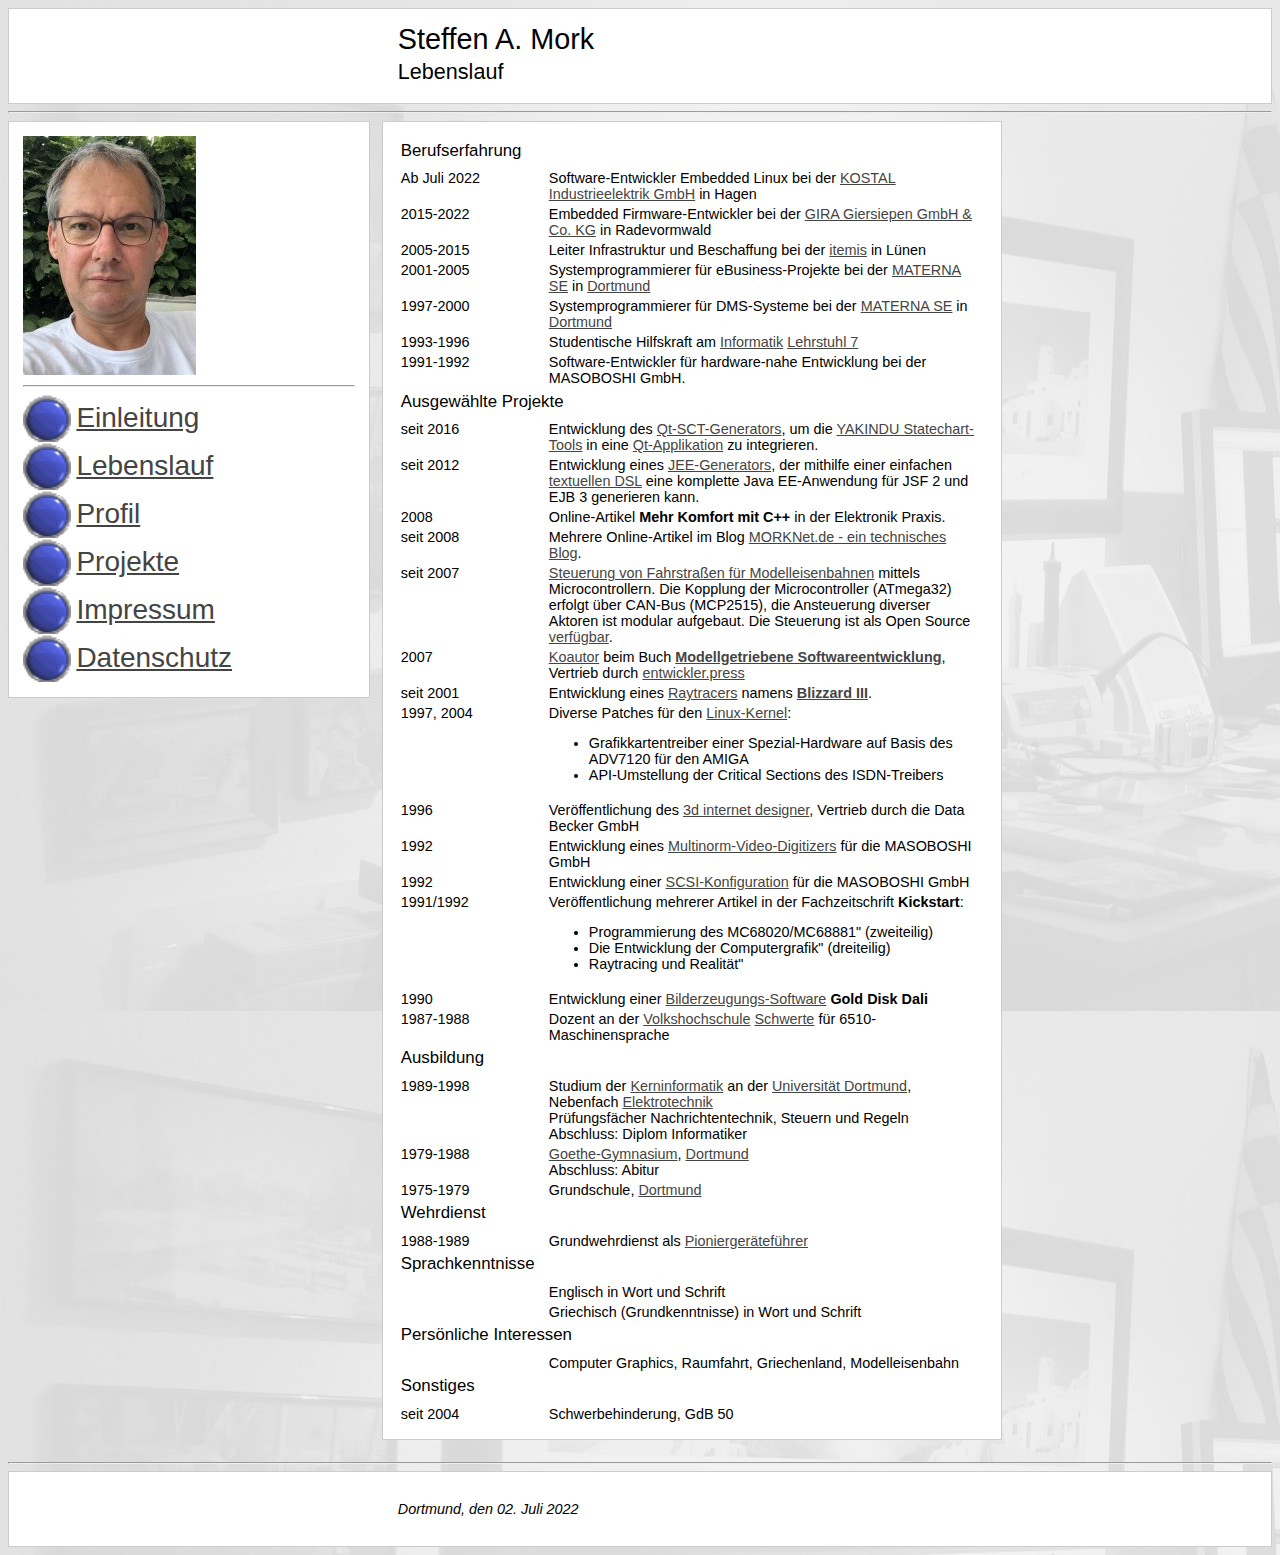
<file: Lebenslauf.html>
<!DOCTYPE html>
<html>
	<head>
		<title>Steffen A. Mork - Lebenslauf</title>
		<link rel="stylesheet" type="text/css" href="style.css">
		<META NAME="Author"             CONTENT="Steffen A. Mork"/>
		<style>
		td.Textline
		{
			min-width: 10em;
			vertical-align: top;
		}
		</style>
<!-- Begin Cookie Consent plugin by Silktide - http://silktide.com/cookieconsent -->
<script type="text/javascript">
    window.cookieconsent_options = {"message":"Diese Web-Seite benutzt Cookies, um Inhalte und Anzeigen zu personalisieren.","dismiss":"Akzeptieren","learnMore":"Mehr Informationen dazu...","link":"https://stmork.github.io/Impressum.html","theme":"dark-top"};
</script>

<script type="text/javascript" src="//s3.amazonaws.com/cc.silktide.com/cookieconsent.latest.min.js"></script>
<!-- End Cookie Consent plugin -->
	</head>

	<body style="background-image: url(pictures/Background.jpg);">

<header>
<h1>Steffen A. Mork</h1>
<h2>Lebenslauf</h2>
</header>
<hr/>
<text>
	<menu>
		<img src="pictures/SMork.jpg"/>
		<hr/>
		<ul>
			<li><img src="pictures/big-list.gif"><a href="index.html">Einleitung</a></li>
			<li><img src="pictures/big-list.gif"><a href="Lebenslauf.html">Lebenslauf</a></li>
			<li><img src="pictures/big-list.gif"><a href="Profil.html">Profil</a></li>
			<li><img src="pictures/big-list.gif"><a href="Projekte.html">Projekte</a></li>
			<li><img src="pictures/big-list.gif"><a href="Impressum.html">Impressum</a></li>
			<li><img src="pictures/big-list.gif"><a href="Datenschutz.html">Datenschutz</a></li>
		</ul>
	</menu>

	<content>
<table class="Table">

<!-- =============== -->
<tr><td class="Headline" colspan="2"><h3>Berufserfahrung</h3></td><td></td><tr>
<tr>
<td class="Textline">Ab Juli 2022</td>
<td class="Textline">Software-Entwickler Embedded Linux bei der <a
href="https://www.kostal-industrie-elektrik.com/" target="_extern">KOSTAL
Industrieelektrik GmbH</a> in Hagen</td>
</tr>
<tr>
<td class="Textline">2015-2022</td>
<td class="Textline">Embedded Firmware-Entwickler bei der
<a href="http://www.gira.de" target="_extern">GIRA Giersiepen GmbH &amp; Co. KG</a> in Radevormwald</td>
</tr>
<tr>
<td class="Textline">2005-2015</td>
<td class="Textline">Leiter Infrastruktur und Beschaffung bei der
<a href="http://www.itemis.de" target="_extern">itemis</a> in L&uuml;nen</td>
</tr>
<tr>
<td class="Textline">2001-2005</td>
<td class="Textline">Systemprogrammierer f&uuml;r eBusiness-Projekte bei der <a href="https://www.materna.de" target="_extern">MATERNA SE</a> in
<a href="http://www.dortmund.de" target="_extern">Dortmund</a></td>
</tr>
<tr>
<td class="Textline">1997-2000</td>
<td class="Textline">Systemprogrammierer f&uuml;r DMS-Systeme bei der <a href="https://www.materna.de" target="_extern">MATERNA SE</a> in
<a href="http://www.dortmund.de" target="_extern">Dortmund</a></td>
</tr>
<tr>
<td class="Textline">1993-1996</td>
<td class="Textline">Studentische Hilfskraft am <a href="http://www.informatik.uni-dortmund.de" target="_extern">Informatik</a>
<a href="http://ls7-www.informatik.uni-dortmund.de" target="_extern">Lehrstuhl 7</a></td>
</tr>
<td class="Textline">1991-1992</td>
<td class="Textline">Software-Entwickler f&uuml;r hardware-nahe Entwicklung bei der MASOBOSHI GmbH.</td>
</tr>

<!-- =============== -->
<tr><td class="Headline" colspan="2"><h3>Ausgew&auml;hlte Projekte</h3></td><td></td><tr>
<tr>
<td class="Textline">seit 2016</td>
<td class="Textline">
Entwicklung des <a href="https://github.com/stmork/sctqtgen" target="_extern">Qt-SCT-Generators</a>, um die
<a href="http://statecharts.org" target="_extern">YAKINDU Statechart-Tools</a> in
eine <a href="http://www.qt.io" target="_extern">Qt-Applikation</a> zu integrieren.
</tr>
<tr>
<td class="Textline">seit 2012</td>
<td class="Textline">Entwicklung eines <a href="http://www.jee-generator.org">JEE-Generators</a>, der mithilfe einer
einfachen <a href="http://www.xtext.org" target="_extern">textuellen DSL</a> eine komplette
Java EE-Anwendung f&uuml;r JSF 2 und EJB 3 generieren kann.
</tr>
<tr>
<td class="Textline">2008</td>
<td class="Textline">Online-Artikel <b><quote>Mehr Komfort mit
C++</quote></b> in der <quote>Elektronik
Praxis</quote>.
</td>
</tr>
<tr>
<td class="Textline">seit 2008</td>
<td class="Textline">Mehrere Online-Artikel im Blog <a href="http://morknet.de/" target="_extern">MORKNet.de - ein technisches Blog</a>.
</tr>
<tr>
<td class="Textline">seit 2007</td>
<td class="Textline"><a href="http://eisenbahnsteuerung.org" target="_extern">Steuerung von
Fahrstra&szlig;en f&uuml;r Modelleisenbahnen</a> mittels Microcontrollern. Die
Kopplung der Microcontroller (ATmega32) erfolgt &uuml;ber CAN-Bus (MCP2515), die Ansteuerung diverser
Aktoren ist modular aufgebaut. Die Steuerung ist als Open Source
<a href="https://github.com/stmork/mrw" target="_extern">verf&uuml;gbar</a>.</td>
</tr>
<tr>
<td class="Textline">2007</td>
<td class="Textline"><a href="http://www.modeldriven.de/AUTOREN.html" target="_extern">Koautor</a> beim Buch
<a href="http://www.amazon.de/Modellgetriebene-Softwareentwicklung-MDSD-Praxis-Entwickler-Press/dp/3939084115" target="_extern"><b>Modellgetriebene Softwareentwicklung</b></a>, Vertrieb durch
<a href="http://entwickler-press.de" target="_extern">entwickler.press</a></td>
</tr>
<tr>
<td class="Textline">seit 2001</td>
<td class="Textline">Entwicklung eines
<a href="http://de.wikipedia.org/wiki/Raytracing" target="_extern">Raytracers</a>
namens <a href="https://github.com/stmork/blz3" target="_extern"><b>Blizzard
III</b></a>.</td>
</tr>
<tr>
<td class="Textline">1997, 2004</td>
<td class="Textline">Diverse Patches f&uuml;r den <a href="http://www.kernel.org" target="_extern">Linux-Kernel</a>:
<ul>
<li>Grafikkartentreiber einer Spezial-Hardware auf Basis des ADV7120 f&uuml;r den AMIGA</li>
<li>API-Umstellung der Critical Sections des ISDN-Treibers</li>
</ul>
</td>
</tr>
<tr>
<td class="Textline">1996</td>
<td class="Textline">Ver&ouml;ffentlichung des
<a href="http://www.amazon.de/exec/obidos/ASIN/3815869897/028-9276217-5168565" target="_extern">3d internet designer</a>, Vertrieb durch die
Data Becker GmbH</td>
</tr>
<tr>
<td class="Textline">1992</td>
<td class="Textline">Entwicklung eines
<a href="http://amiga.resource.cx/photos/mvd819" target="_extern">Multinorm-Video-Digitizers</a> f&uuml;r die MASOBOSHI GmbH</td>
</tr>
<tr>
<td class="Textline">1992</td>
<td class="Textline">Entwicklung einer
<a href="http://amiga.resource.cx/photos/mastercard" target="_extern">SCSI-Konfiguration</a> f&uuml;r die MASOBOSHI GmbH</td>
</tr>
<tr>
<td class="Textline">1991/1992</td>
<td class="Textline">Ver&ouml;ffentlichung mehrerer Artikel in der Fachzeitschrift <b>Kickstart</b>:
<ul>
<li>Programmierung des MC68020/MC68881" (zweiteilig)</li>
<li>Die Entwicklung der Computergrafik" (dreiteilig)</li>
<li>Raytracing und Realit&auml;t"</li>
</ul>
</td>
</tr>
<tr>
<td class="Textline">1990</td>
<td class="Textline">Entwicklung einer <a href="http://de.wikipedia.org/wiki/Raytracing" target="_extern">Bilderzeugungs-Software</a> <b>Gold Disk Dali</b></td>
</tr>
<tr>
<td class="Textline">1987-1988</td>
<td class="Textline">Dozent an der <a href="https://www.vhs-schwerte.de/"  target="_extern">Volkshochschule</a>
<a href="http://www.schwerte.de" target="_extern">Schwerte</a> f&uuml;r 6510-Maschinensprache</td>
</tr>



<!-- =============== -->
<tr><td class="Headline" colspan=2"><h3>Ausbildung</h3></td><td></td><tr>
<tr>
<td class="Textline">1989-1998</td>
<td class="Textline">Studium der <a href="http://www.informatik.uni-dortmund.de" target="_extern">Kerninformatik</a>
an der <a href="http://www.tu-dortmund.de" target="_extern">Universit&auml;t Dortmund</a>,
Nebenfach <a href="https://www.e-technik.tu-dortmund.de/" target="_extern">Elektrotechnik</a><br>
Pr&uuml;fungsf&auml;cher Nachrichtentechnik, Steuern und Regeln<br>
Abschluss: Diplom Informatiker</td>
</tr>
<tr>
<td class="Textline">1979-1988</td>
<td class="Textline"><a href="http://www.goethe-gymnasium-dortmund.de/" target="_extern">Goethe-Gymnasium</a>,
<a href="http://www.dortmund.de" target="_extern">Dortmund</a><br>
Abschluss: Abitur</td>
</tr>
<tr>
	<td class="Textline">1975-1979</td>
	<td class="Textline">Grundschule, <a href="http://www.dortmund.de" target="_extern">Dortmund</a></td>
</tr>


<!-- =============== -->
<tr><td class="Headline" colspan="2"><h3>Wehrdienst</h3></td><td></td><tr>
<tr>
<td class="Textline">1988-1989</td>
<td class="Textline">Grundwehrdienst als <a href="bagger.html">Pionierger&auml;tef&uuml;hrer</a></td>
</tr>
</tr>


<!-- =============== -->
<tr><td class="Headline" colspan="2"><h3>Sprachkenntnisse</h3></td><td></td><tr>
<tr>
<td class="Textline">&nbsp;</td>
<td class="Textline">Englisch in Wort und Schrift</td>
</tr>
<tr>
<td class="Textline">&nbsp;</td>
<td class="Textline">Griechisch (Grundkenntnisse) in Wort und Schrift</td>
</tr>


<!-- =============== -->
<tr><td class="Headline" colspan="2"><h3>Pers&ouml;nliche Interessen</h3></td><td></td><tr>
<tr>
<td class="Textline">&nbsp;</td>
<td class="Textline">Computer Graphics, Raumfahrt, Griechenland, Modelleisenbahn</td>
</tr>


<!-- =============== -->
<tr><td class="Headline" colspan="2"><h3>Sonstiges</h3></td><td></td><tr>
<tr>
<td class="Textline">seit 2004</td>
<td class="Textline">Schwerbehinderung, GdB 50</td>
</tr>
</table>


	</content>
</text>
<clear></clear>
<hr/>
<footer>
	<p>Dortmund, den 02. Juli 2022</p>
</footer>
</body>
</html>
</file>
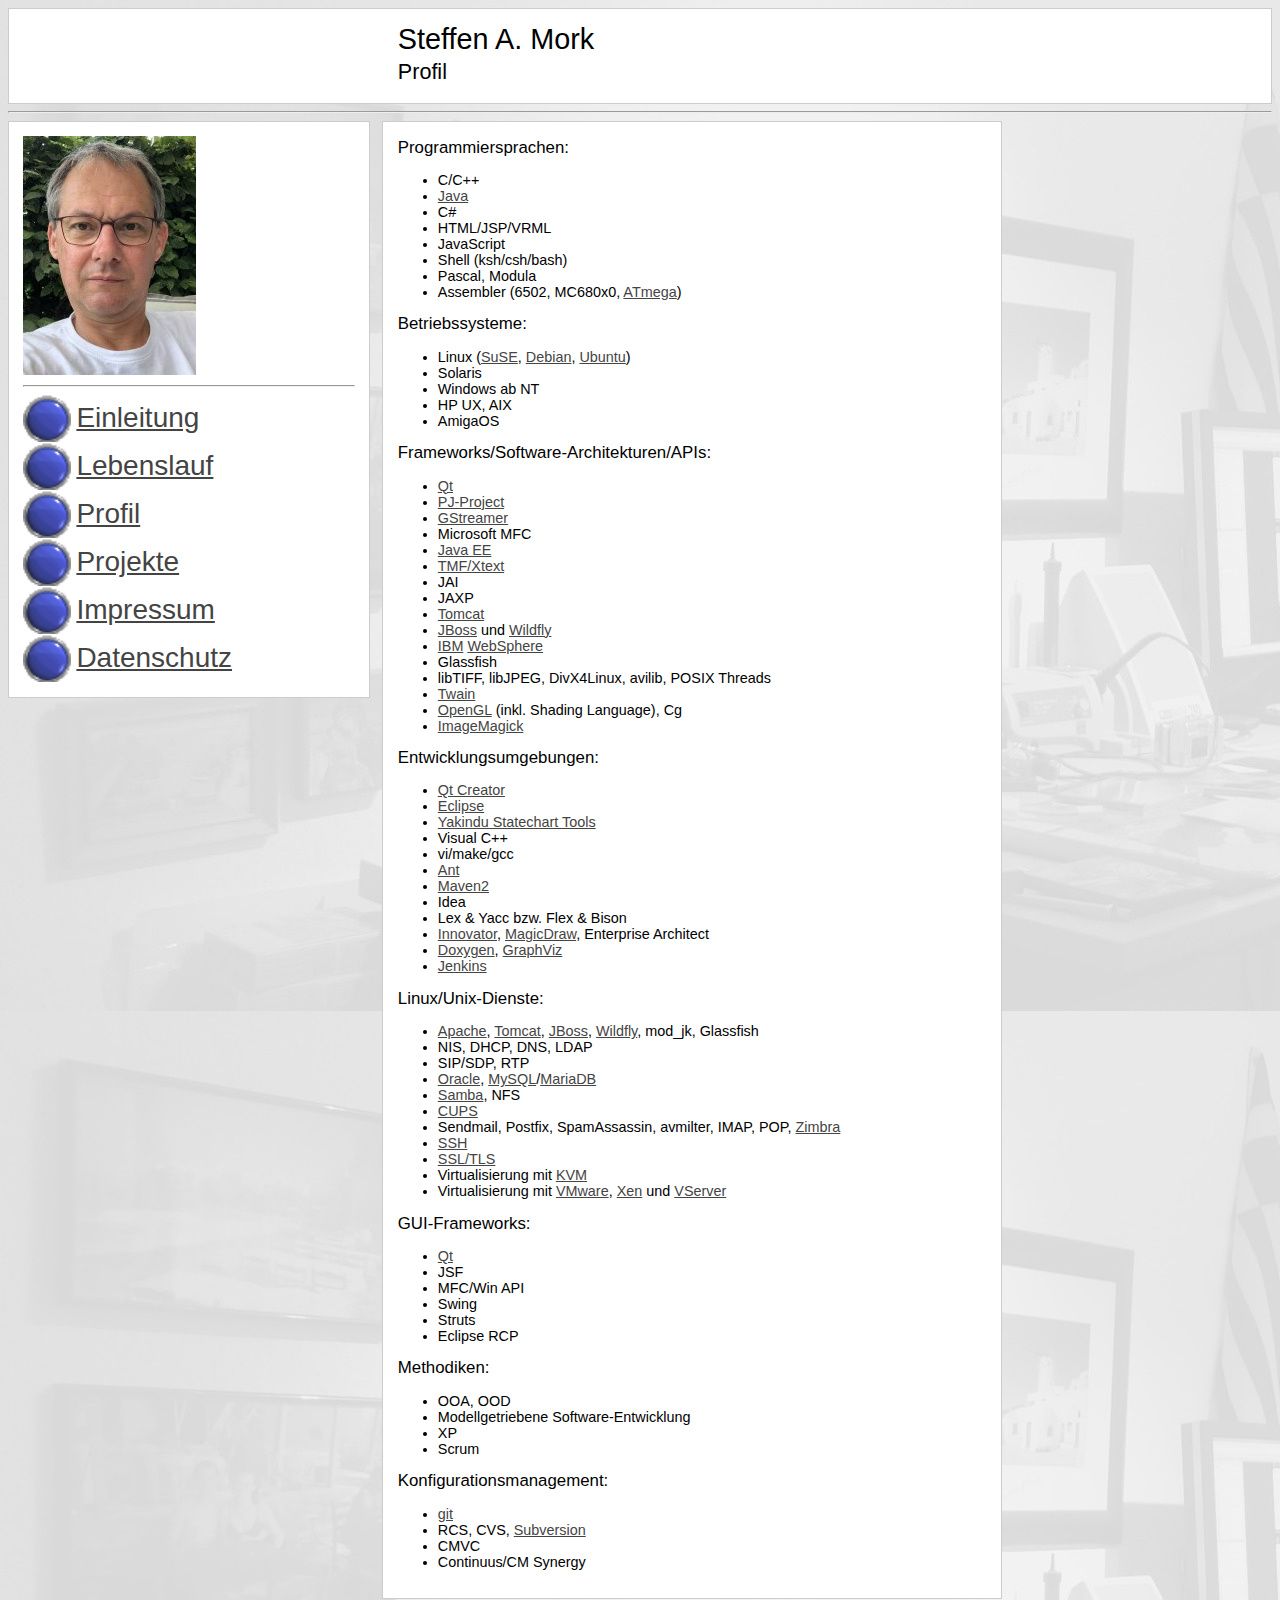
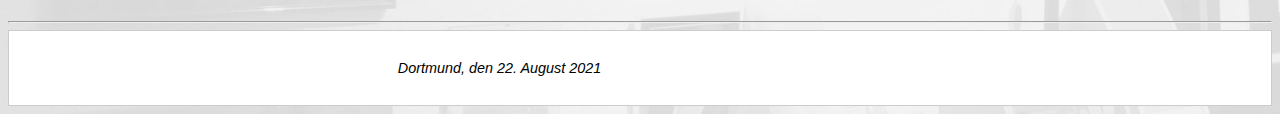
<file: Profil.html>
<!DOCTYPE html>
<html>
	<head>
		<title>Steffen A. Mork - Profil</title>
		<link rel="stylesheet" type="text/css" href="style.css">
		<META NAME="Author"             CONTENT="Steffen A. Mork"/>
<!-- Begin Cookie Consent plugin by Silktide - http://silktide.com/cookieconsent -->
<script type="text/javascript">
    window.cookieconsent_options = {"message":"Diese Web-Seite benutzt Cookies, um Inhalte und Anzeigen zu personalisieren.","dismiss":"Akzeptieren","learnMore":"Mehr Informationen dazu...","link":"https://stmork.github.io/Impressum.html","theme":"dark-top"};
</script>

<script type="text/javascript" src="//s3.amazonaws.com/cc.silktide.com/cookieconsent.latest.min.js"></script>
<!-- End Cookie Consent plugin -->
	</head>

	<body style="background-image: url(pictures/Background.jpg);">

<header>
<h1>Steffen A. Mork</h1>
<h2>Profil</h2>
</header>
<hr/>
<text>
	<menu>
		<img src="pictures/SMork.jpg"/>
		<hr/>
		<ul>
			<li><img src="pictures/big-list.gif"><a href="index.html">Einleitung</a></li>
			<li><img src="pictures/big-list.gif"><a href="Lebenslauf.html">Lebenslauf</a></li>
			<li><img src="pictures/big-list.gif"><a href="Profil.html">Profil</a></li>
			<li><img src="pictures/big-list.gif"><a href="Projekte.html">Projekte</a></li>
			<li><img src="pictures/big-list.gif"><a href="Impressum.html">Impressum</a></li>
			<li><img src="pictures/big-list.gif"><a href="Datenschutz.html">Datenschutz</a></li>
		</ul>
	</menu>

	<content>
		<h3>Programmiersprachen:</h3>
		<ul>
			<li>C/C++</li>
			<li><a href="http://java.sun.com" target="_extern">Java</a></li>
			<li>C#</li>
			<li>HTML/JSP/VRML</li>
			<li>JavaScript</li>
			<li>Shell (ksh/csh/bash)</li>
			<li>Pascal, Modula</li>
			<li>Assembler (6502, MC680x0, <a href="https://www.microchip.com/en-us/products/microcontrollers-and-microprocessors/8-bit-mcus/avr-mcus" target="_extern">ATmega</a>)</li>
		</ul>

		<h3>Betriebssysteme:</h3>
		<ul>
			<li>Linux (<a href="http://www.suse.de" target="_extern">SuSE</a>,
			<a href="http://www.debian.org" target="_extern">Debian</a>,
			<a href="http://www.ubuntu.com" target="_extern">Ubuntu</a>)</li>
			<li>Solaris</li>
			<li>Windows ab NT</li>
			<li>HP UX, AIX</li>
			<li>AmigaOS</li>
		</ul>

		<h3>Frameworks/Software-Architekturen/APIs:</h3>
		<ul>
			<li><a href="http://www.qt.io" target="_extern">Qt</a></li>
			<li><a href="https://www.pjsip.org/" target="_extern">PJ-Project</a></li>
			<li><a href="https://gstreamer.freedesktop.org/" target="_extern">GStreamer</a></li>
			<li>Microsoft MFC</li>
			<li><a href="http://docs.oracle.com/javaee/" target="_extern">Java EE</a></li>
			<li><a href="http://www.xtext.org/" target="_extern">TMF/Xtext</a></li>
			<li>JAI</li>
			<li>JAXP</li>
			<li><a href="http://tomcat.apache.org" target="_extern">Tomcat</a></li>
			<li><a href="http://www.jboss.org" target="_extern">JBoss</a> und <a href="http://www.wildfly.org" target="_extern">Wildfly</a></li>
			<li><a href="http://www.ibm.com" target="_extern">IBM</a> <a href="http://www.ibm.com/software/websphere" target="_extern">WebSphere</a></li>
			<li>Glassfish</li>
			<li>libTIFF, libJPEG, DivX4Linux, avilib, POSIX Threads</li>
			<li><a href="http://www.twain.org" target="_extern">Twain</a></li>
			<li><a href="http://www.opengl.org" target="_extern">OpenGL</a> (inkl. Shading Language), Cg</li>
			<li><a href="http://www.imagemagick.org/" target="_extern">ImageMagick</a></li>
		</ul>

		<h3>Entwicklungsumgebungen:</h3>
		<ul>
			<li><a href="https://www.qt.io/product/development-tools" target="_extern">Qt Creator</a></li>
			<li><a href="http://www.eclipse.org" target="_extern">Eclipse</a></li>
			<li><a href="http://www.statecharts.org" target="_extern">Yakindu Statechart Tools</a></li>
			<li>Visual C++</li>
			<li>vi/make/gcc</li>
			<li><a href="http://ant.apache.org" target="_extern">Ant</a></li>
			<li><a href="http://maven.apache.org" target="_extern">Maven2</a></li>
			<li>Idea</li>
			<li>Lex &amp; Yacc bzw. Flex &amp; Bison</li>
			<li><a href="http://www.mid.de" target="_extern">Innovator</a>,
			<a href="http://www.magicdraw.com/" target="_extern">MagicDraw</a>, Enterprise Architect</li>
			<li><a href="http://www.doxygen.org" target="_extern">Doxygen</a>, <a href="http://www.graphviz.org/" target="_extern">GraphViz</a></li>
			<li><a href="http://jenkins-ci.org/" target="_extern">Jenkins</a></li>
		</ul>

		<h3>Linux/Unix-Dienste:</h3>
		<ul>
			<li><a href="http://www.apache.org" target="_extern">Apache</a>,
			<a href="http://tomcat.apache.org" target="_extern">Tomcat</a>,
			<a href="http://www.jboss.org" target="_extern">JBoss</a>, <a href="http://www.wildfly.org" target="_extern">Wildfly</a>, mod_jk, Glassfish</li>
			<li>NIS, DHCP, DNS, LDAP</li>
			<li>SIP/SDP, RTP</li>
			<li><a href="http://www.oracle.com" target="_extern">Oracle</a>,
			<a href="http://www.mysql.org" target="_extern">MySQL</a>/<a href="https://mariadb.com/" target="_extern">MariaDB</a></li>
			<li><a href="http://www.samba.org" target="_extern">Samba</a>, NFS</li>
			<li><a href="http://www.cups.org" target="_extern">CUPS</a></li>
			<li>Sendmail, Postfix, SpamAssassin, avmilter, IMAP, POP, <a href="http://www.zimbra.com" target="_extern">Zimbra</a></li>
			<li><a href="http://www.openssh.org" target="_extern">SSH</a></li>
			<li><a href="http://www.openssl.org" target="_extern">SSL/TLS</a></li>
			<li>Virtualisierung mit <a href="http://www.linux-kvm.org" target="_extern">KVM</a></li>
			<li>Virtualisierung mit <a href="http://www.vmware.com" target="_extern">VMware</a>,
			<a href="http://www.xen.org/" target="-extern">Xen</a> und
			<a href="http://www.linux-vserver.org" target="_extern">VServer</a></li>
		</ul>

		<h3>GUI-Frameworks:</h3>
		<ul>
			<li><a href="http://www.qt.io" target="_extern">Qt</a></li>
			<li>JSF</li>
			<li>MFC/Win API</li>
			<li>Swing</li>
			<li>Struts</li>
			<li>Eclipse RCP</li>
		</ul>

		<h3>Methodiken:</h3>
		<ul>
			<li>OOA, OOD</li>
			<li>Modellgetriebene Software-Entwicklung</li>
			<li>XP</li>
			<li>Scrum</li>
		</ul>     

		<h3>Konfigurationsmanagement:</h3>
		<ul>
			<li><a href="https://git-scm.com/" target="_extern">git</a></li>
			<li>RCS, CVS, <a href="https://subversion.apache.org/" target="_extern">Subversion</a></li>
			<li>CMVC</li>
			<li>Continuus/CM Synergy</li>
		</ul>
	</content>
</text>
<clear></clear>
<hr/>
<footer>
	<p>Dortmund, den 22. August 2021</p>
</footer>
</body>

</html>
</file>
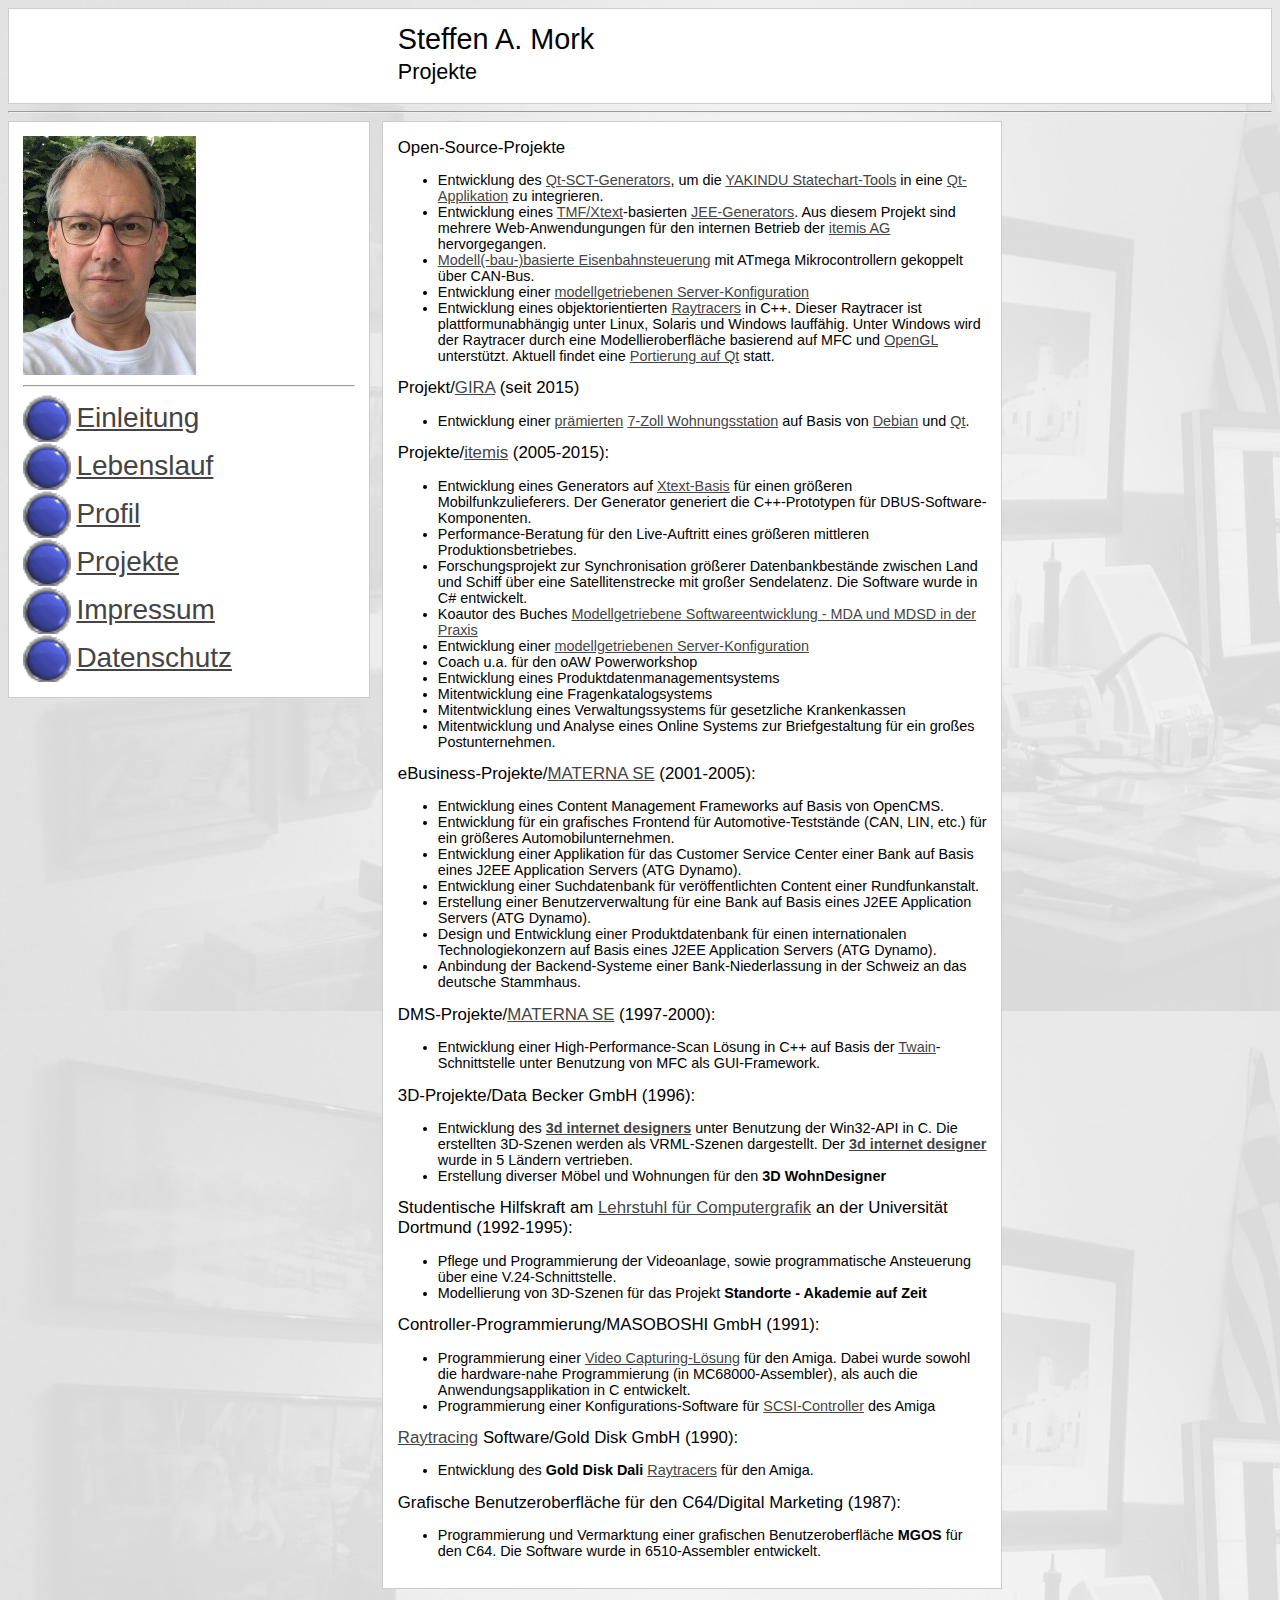
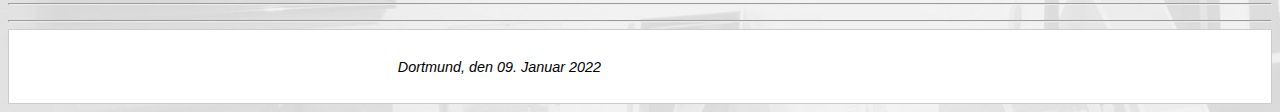
<file: Projekte.html>
<!DOCTYPE html>
<html>
	<head>
		<title>Steffen A. Mork - Projekte</title>
		<link rel="stylesheet" type="text/css" href="style.css">
		<META NAME="Author"             CONTENT="Steffen A. Mork"/>
		<style type="text/css">
menu
{
//	width: 18em;
}

content
{
//	margin-left: 21em;
}
		</style>
<!-- Begin Cookie Consent plugin by Silktide - http://silktide.com/cookieconsent -->
<script type="text/javascript">
    window.cookieconsent_options = {"message":"Diese Web-Seite benutzt Cookies, um Inhalte und Anzeigen zu personalisieren.","dismiss":"Akzeptieren","learnMore":"Mehr Informationen dazu...","link":"https://stmork.github.io/Impressum.html","theme":"dark-top"};
</script>

<script type="text/javascript" src="//s3.amazonaws.com/cc.silktide.com/cookieconsent.latest.min.js"></script>
<!-- End Cookie Consent plugin -->
	</head>

	<body style="background-image: url(pictures/Background.jpg);">

<header>
<h1>Steffen A. Mork</h1>
<h2>Projekte</h2>
</header>
<hr/>
<text>
	<menu>
		<img src="pictures/SMork.jpg"/>
		<hr/>
		<ul>
			<li><img src="pictures/big-list.gif"><a href="index.html">Einleitung</a></li>
			<li><img src="pictures/big-list.gif"><a href="Lebenslauf.html">Lebenslauf</a></li>
			<li><img src="pictures/big-list.gif"><a href="Profil.html">Profil</a></li>
			<li><img src="pictures/big-list.gif"><a href="Projekte.html">Projekte</a></li>
			<li><img src="pictures/big-list.gif"><a href="Impressum.html">Impressum</a></li>
			<li><img src="pictures/big-list.gif"><a href="Datenschutz.html">Datenschutz</a></li>
		</ul>
	</menu>

	<content>
		<h3>Open-Source-Projekte</h3>
		<ul>
			<li>Entwicklung des
			<a href="https://github.com/stmork/sctqtgen" target="_extern">Qt-SCT-Generators</a>, um die
			<a href="http://statecharts.org" target="_extern">YAKINDU Statechart-Tools</a> in
			eine <a href="http://www.qt.io" target="_extern">Qt-Applikation</a> zu integrieren.</li>
			<li>Entwicklung eines <a href="http://www.xtext.org/">TMF/Xtext</a>-basierten
			<a href="http://www.jee-generator.org" target="_extern">JEE-Generators</a>. Aus
			diesem Projekt sind mehrere Web-Anwendungungen f&uuml;r den internen Betrieb der
			<a href="http://www.itemis.de/" target="_extern">itemis AG</a> hervorgegangen.</li>
			<li><a href="http://eisenbahnsteuerung.org/" target="_extern">Modell(-bau-)basierte Eisenbahnsteuerung</a>
			mit ATmega Mikrocontrollern gekoppelt &uuml;ber CAN-Bus.</li>
			<li>Entwicklung einer <a href="https://github.com/stmork/mdsc3" target="_extern">modellgetriebenen Server-Konfiguration</a></li>
			<li>Entwicklung eines objektorientierten <a href="https://github.com/stmork/blz3" target="_extern">Raytracers</a> in C++. Dieser Raytracer ist plattformunabh&auml;ngig unter Linux, Solaris und Windows
			lauff&auml;hig. Unter Windows wird der Raytracer durch eine Modellieroberfl&auml;che basierend auf MFC und <a href="http://www.opengl.org" target="_extern">OpenGL</a> unterst&uuml;tzt.
			Aktuell findet eine
			<a href="https://github.com/stmork/blz3/tree/blz3-qt" target="_extern">Portierung auf Qt</a> statt.</li>
		</ul>
		<h3>Projekt/<a href="http://www.gira.de/" target="_extern">GIRA</a> (seit 2015)</h3>
		<ul>
			<li>Entwicklung einer <a href="https://www.red-dot.org/de/project/surface-mounted-home-station-video-7wohnungsstation-video-ap-7-38657" target="_extern">pr&auml;mierten</a>
			<a href="https://partner.gira.de/tuerkommunikation/tuerkommunikation-innen/wohnungsstation-video-aufputz-7/features.html" target="_extern">7-Zoll Wohnungsstation</a> auf Basis von
			<a href="http://www.debian.org" target="_extern">Debian</a> und
			<a href="https://www.qt.io/" target="_extern">Qt</a>.</li>
		</ul>
		<h3>Projekte/<a href="http://www.itemis.de/" target="_extern">itemis</a> (2005-2015):</h3>
		<ul>
			<li>Entwicklung eines Generators auf <a href="http://www.xtext.org" targat="_extern">Xtext-Basis</a>
			f&uuml;r einen gr&ouml;&szlig;eren Mobilfunkzulieferers. Der Generator generiert die C++-Prototypen f&uuml;r
			DBUS-Software-Komponenten.</li>
			<li>Performance-Beratung f&uuml;r den Live-Auftritt eines gr&ouml;&szlig;eren mittleren
			Produktionsbetriebes.</li>
			<li>Forschungsprojekt zur Synchronisation gr&ouml;&szlig;erer Datenbankbest&auml;nde zwischen Land
			und Schiff &uuml;ber eine Satellitenstrecke mit gro&szlig;er Sendelatenz. Die Software wurde
			in C# entwickelt.</li>
			<li>Koautor des Buches <a href="http://www.amazon.de/Modellgetriebene-Softwareentwicklung-MDSD-Praxis-Entwickler-Press/dp/3939084115" target="_extern">Modellgetriebene Softwareentwicklung - MDA und MDSD in der Praxis</a></li>
			<li>Entwicklung einer <a href="http://morknet.de/smork/entry/modellgetriebene-serverkonfiguration/" target="_extern">modellgetriebenen Server-Konfiguration</a></li>
			<li>Coach u.a. f&uuml;r den oAW Powerworkshop</li>
			<li>Entwicklung eines Produktdatenmanagementsystems</li>
			<li>Mitentwicklung eine Fragenkatalogsystems</li>
			<li>Mitentwicklung eines Verwaltungssystems f&uuml;r gesetzliche Krankenkassen</li>
			<li>Mitentwicklung und Analyse eines Online Systems zur Briefgestaltung f&uuml;r ein gro&szlig;es Postunternehmen.</li>
		</ul>

		<h3>eBusiness-Projekte/<a href="https://www.materna.de/" target="_extern">MATERNA SE</a> (2001-2005):</h3>
		<ul>
			<li>Entwicklung eines Content Management Frameworks auf Basis von OpenCMS.</li>
			<li>Entwicklung f&uuml;r ein grafisches Frontend f&uuml;r Automotive-Testst&auml;nde (CAN, LIN, etc.)
			f&uuml;r ein gr&ouml;&szlig;eres Automobilunternehmen.</li>
			<li>Entwicklung einer Applikation f&uuml;r das Customer Service Center einer Bank auf Basis eines J2EE Application Servers (ATG Dynamo).</li>
			<li>Entwicklung einer Suchdatenbank f&uuml;r ver&ouml;ffentlichten Content einer Rundfunkanstalt.</li>
			<li>Erstellung einer Benutzerverwaltung f&uuml;r eine Bank auf Basis eines J2EE Application Servers (ATG Dynamo).</li>
			<li>Design und Entwicklung einer Produktdatenbank f&uuml;r einen internationalen Technologiekonzern auf Basis eines J2EE Application Servers (ATG Dynamo).</li>
			<li>Anbindung der Backend-Systeme einer Bank-Niederlassung in der Schweiz an das deutsche Stammhaus.</li>
		</ul>

		<h3>DMS-Projekte/<a href="https://www.materna.de/" target="_extern">MATERNA SE</a> (1997-2000):</h3> 
		<ul>
			<li>Entwicklung einer High-Performance-Scan L&ouml;sung in C++ auf Basis der <a href="http://www.twain.org" target="_extern">Twain</a>-Schnittstelle unter Benutzung von MFC als GUI-Framework.</li>
		</ul>

		<h3>3D-Projekte/Data Becker GmbH (1996):</h3>
		<ul>
			<li>Entwicklung des
			<b><a href="http://www.amazon.de/exec/obidos/ASIN/3815869897/028-9276217-5168565" target="_extern">3d internet designers</a></b>
			unter Benutzung der Win32-API in C. Die erstellten 3D-Szenen werden als VRML-Szenen dargestellt. Der
			<b><a href="http://www.amazon.de/exec/obidos/ASIN/3815869897/028-9276217-5168565" target="_extern">3d internet designer</a></b>
			wurde in 5 L&auml;ndern vertrieben.</li>
			<li>Erstellung diverser M&ouml;bel und Wohnungen f&uuml;r den <b>3D WohnDesigner</b></li>
		</ul>

		<h3>Studentische Hilfskraft am <a href="http://ls7-www.informatik.uni-dortmund.de/" target="_extern">Lehrstuhl f&uuml;r Computergrafik</a> an der Universit&auml;t Dortmund (1992-1995):</h3>
		<ul>
			<li>Pflege und Programmierung der Videoanlage, sowie programmatische Ansteuerung &uuml;ber eine V.24-Schnittstelle.</li>
			<li>Modellierung von 3D-Szenen f&uuml;r das Projekt <b>Standorte - Akademie auf Zeit</b></li>
		</ul>

		<h3>Controller-Programmierung/MASOBOSHI GmbH (1991):</h3>
		<ul>
			<li>Programmierung einer <a href="http://amiga.resource.cx/photos/mvd819" target="_extern">Video Capturing-L&ouml;sung</a> f&uuml;r den Amiga. Dabei wurde sowohl die hardware-nahe Programmierung (in MC68000-Assembler), als auch die Anwendungsapplikation in C entwickelt.</li>
			<li>Programmierung einer Konfigurations-Software f&uuml;r <a href="http://amiga.resource.cx/photos/mastercard" target="_extern">SCSI-Controller</a> des Amiga</li>
		</ul>

		<h3><a href="http://de.wikipedia.org/wiki/Raytracing" target="_extern">Raytracing</a> Software/Gold Disk GmbH (1990):</h3>
		<ul>
			<li>Entwicklung des <b>Gold Disk Dali</b> <a href="http://de.wikipedia.org/wiki/Raytracing" target="_extern">Raytracers</a> f&uuml;r den Amiga.</li>
		</ul>

		<h3>Grafische Benutzeroberfl&auml;che f&uuml;r den C64/Digital Marketing (1987):</h3>
		<ul>
			<li>Programmierung und Vermarktung einer grafischen Benutzeroberfl&auml;che <b>MGOS</b> f&uuml;r den C64. Die Software wurde in 6510-Assembler entwickelt.</li>
		</ul>
	</content>
</text>
<hr/>
<clear></clear>
<hr/>
<footer>
	<p>Dortmund, den 09. Januar 2022</p>
</footer>
</body>

</html>
</file>
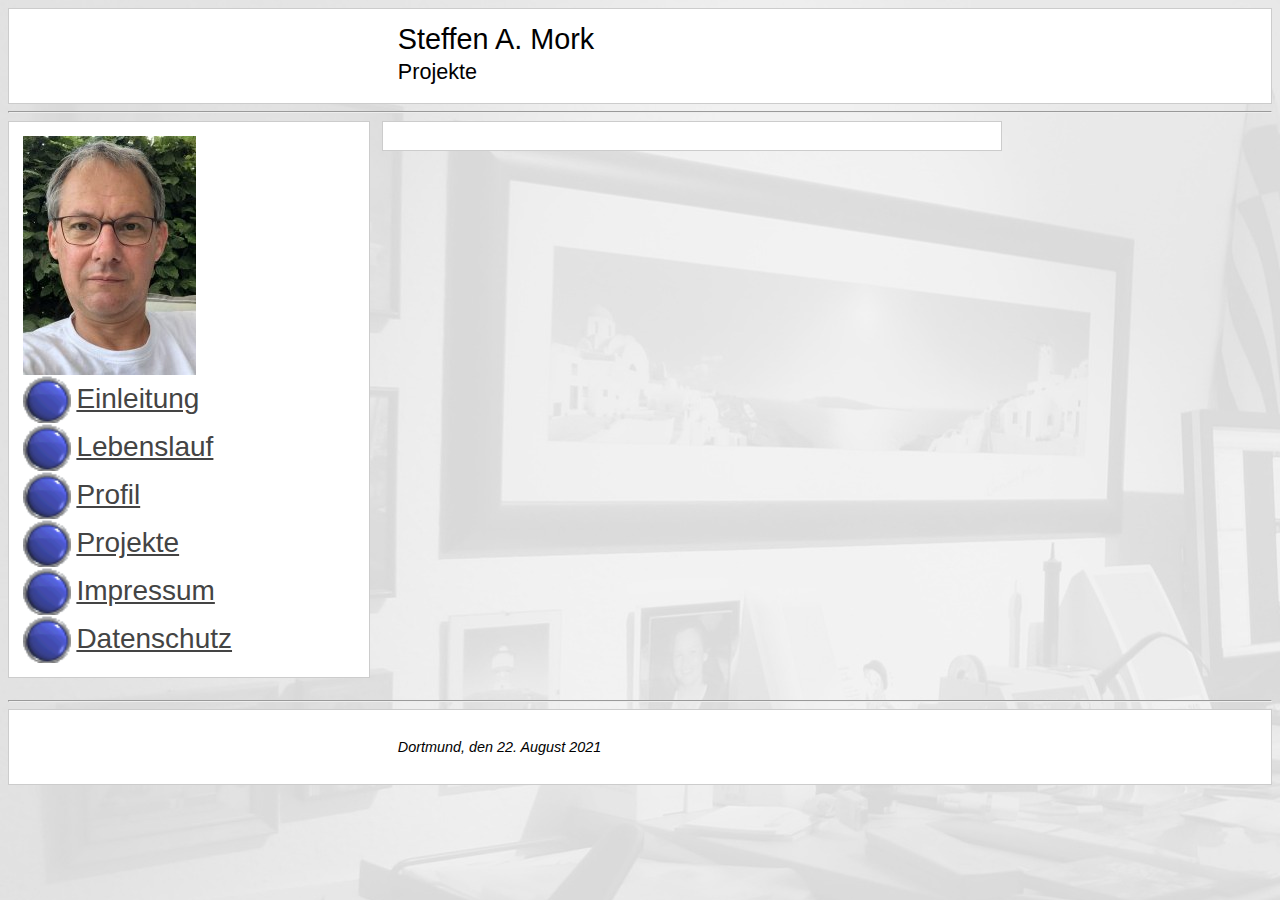
<file: template.html>
<html>
	<head>
		<title>Steffen A. Mork</title>
		<link rel="stylesheet" type="text/css" href="style.css">
		<META NAME="Author"             CONTENT="Steffen A. Mork"/>
<!-- Begin Cookie Consent plugin by Silktide - http://silktide.com/cookieconsent -->
<script type="text/javascript">
    window.cookieconsent_options = {"message":"Diese Web-Seite benutzt Cookies, um Inhalte und Anzeigen zu personalisieren.","dismiss":"Akzeptieren","learnMore":"Mehr Informationen dazu...","link":"https://stmork.github.io/Impressum.html","theme":"dark-top"};
</script>

<script type="text/javascript" src="//s3.amazonaws.com/cc.silktide.com/cookieconsent.latest.min.js"></script>
<!-- End Cookie Consent plugin -->
	</head>

	<body style="background-image: url(pictures/Background.jpg);">

<header>
<h1>Steffen A. Mork</h1>
<h2>Projekte</h2>
</header>
<hr/> 
<text>
	<menu>
		<img src="pictures/SMork.jpg"/>
		<ul>
			<li><img src="pictures/big-list.gif"><a href="index.html">Einleitung</a></li>
			<li><img src="pictures/big-list.gif"><a href="Lebenslauf.html">Lebenslauf</a></li>
			<li><img src="pictures/big-list.gif"><a href="Profil.html">Profil</a></li>
			<li><img src="pictures/big-list.gif"><a href="Projekte.html">Projekte</a></li>
			<li><img src="pictures/big-list.gif"><a href="Impressum.html">Impressum</a></li>
			<li><img src="pictures/big-list.gif"><a href="Datenschutz.html">Datenschutz</a></li>
		</ul>
	</menu>

	<content>
	</content>
</text>
<clear></clear>
<hr/>
<footer>
	<p>Dortmund, den 22. August 2021</p>
</footer>
</body>
</html>
</file>
<file: style.css>
body
{
	font-family: "Myriad Set Pro","Lucida Grande","Helvetica Neue","Helvetica","Arial","Verdana","sans-serif";
	font-size: 0.9em;
}

@media screen and (-webkit-min-device-pixel-ratio: 2) and (max-width: 767px)
{
	body
	{
		font-size: 2em;
	}
}

a:link
{
	color: #444;
}

a:visited
{
	color: #666;
}

block, menu, content, header, footer
{
	display: block;
	padding: 1em;
	border-width: 1px;
	border-color: #ccc;
	border-style: solid;
	background-color: #fff;
}

menu > ul, block > ul
{
	display: inline-block;
	margin: 0;
	padding: 0;
	padding-right: 1em;
	list-style: none;
	font-size: 28px;
}

menu > ul li, block > ul li
{
	padding: 0;
}

menu > ul li a
{
	vertical-align: middle;
}

menu > ul li img
{
	vertical-align: middle;
	padding-right: 5px;
	width:  48px;
	height: 48px;
}

header h1
{
	margin-top: 0;
	margin-bottom: 0;
}

h1, h2, h3
{
	margin-top:    0.1em;
	margin-bottom: 0.2em;
	font-weight: 400;
}

toc entry
{
	display: block;
	margin-top: 0.3em;
	margin-bottom: 0.8em;
}

date
{
	font-style: italic;
	margin-right: 0.5em;
}

content entry img
{
	margin: 0 0.5em 0.5em 0;
	float: left;
	height: 6.5em;
}

content p:first-child
{
	margin-top: 0;
}

content p
{
	margin: 1em 0 0 0;
	overflow: hidden;
}

footer
{
	clear: both;
}

footer p
{
	font-style: italic;
}

tag-cloud {
	text-align: center;	
}

clear
{
	display: block;
	clear: both;
}

size1,size2,size3,size4,size5,size6,size7,tag
{
	display: inline-block;
}

size1
{
	font-size: 0.7em;
	display: none;
}

size2
{
	font-size: 0.8em;
}

size3
{
	font-size: 0.9em;
}

size4
{
	font-size: 1.0em;
}

size5
{
	font-size: 1.1em;
}

size6
{
	font-size: 1.2em;
}

size7
{
	font-size: 1.4em;
}

desktop-ad, mobile-ad
{
	display: inline-block;
}

@media only screen and (min-width: 320px)
{
	mobile-ad
	{
		display: none;
	}
}

@media screen and (max-width: 319px)
{
	desktop-ad
	{
		display: none;
	}

	mobile-ad
	{
		width: auto;
	}

	body
	{
		font-size: 22pt;
	}
}

@media screen and (max-device-width: 767px)
{
	tag-cloud
	{
		display: none;
	}
}

@media screen and (max-device-width: 1279px)
{
	size1,size2,size3
	{
		display: none;
	}
}

@media screen and (max-width: 1279px)
{
	header h1,h2,h3,menu h1,h2,h3
	{
		margin-top: 0.5em;
	}

	vertical-ad
	{
		display: none;
	}

	menu, content
	{
		margin: 0;
		width: auto;
		float: none;
		display: block;
	}

	content
	{
		margin-top: 1em;
	}

	menu > ul li
	{
		display: inline-block;
	}
}

@media screen and (min-width: 1280px)
{
	header,footer
	{
		padding-left: 27em;
	}

	menu
	{
		float: left;
		margin-top: 0;
		margin-right: 1em;
		width: 23em;
	}

	menu > ul li
	{
		display: block;
	}

	content
	{
		display: block;
		margin-top: 0;
		margin-right: 270px;
		margin-left: 26em;
		margin-bottom: 1em;
	}

	vertical-ad
	{
		margin-top: 0;
		margin-left: 1em;
		float: right;
		width: 260px;
	}
}

@media screen and (max-width: 319px)
{
	menu > ul li
	{
		display: block;
	}
}

@media print
{
	menu, vertical-ad, toc, object
	{
		display: none
	}
	
	content
	{
		margin-top: 0;
	}
}
</file>
